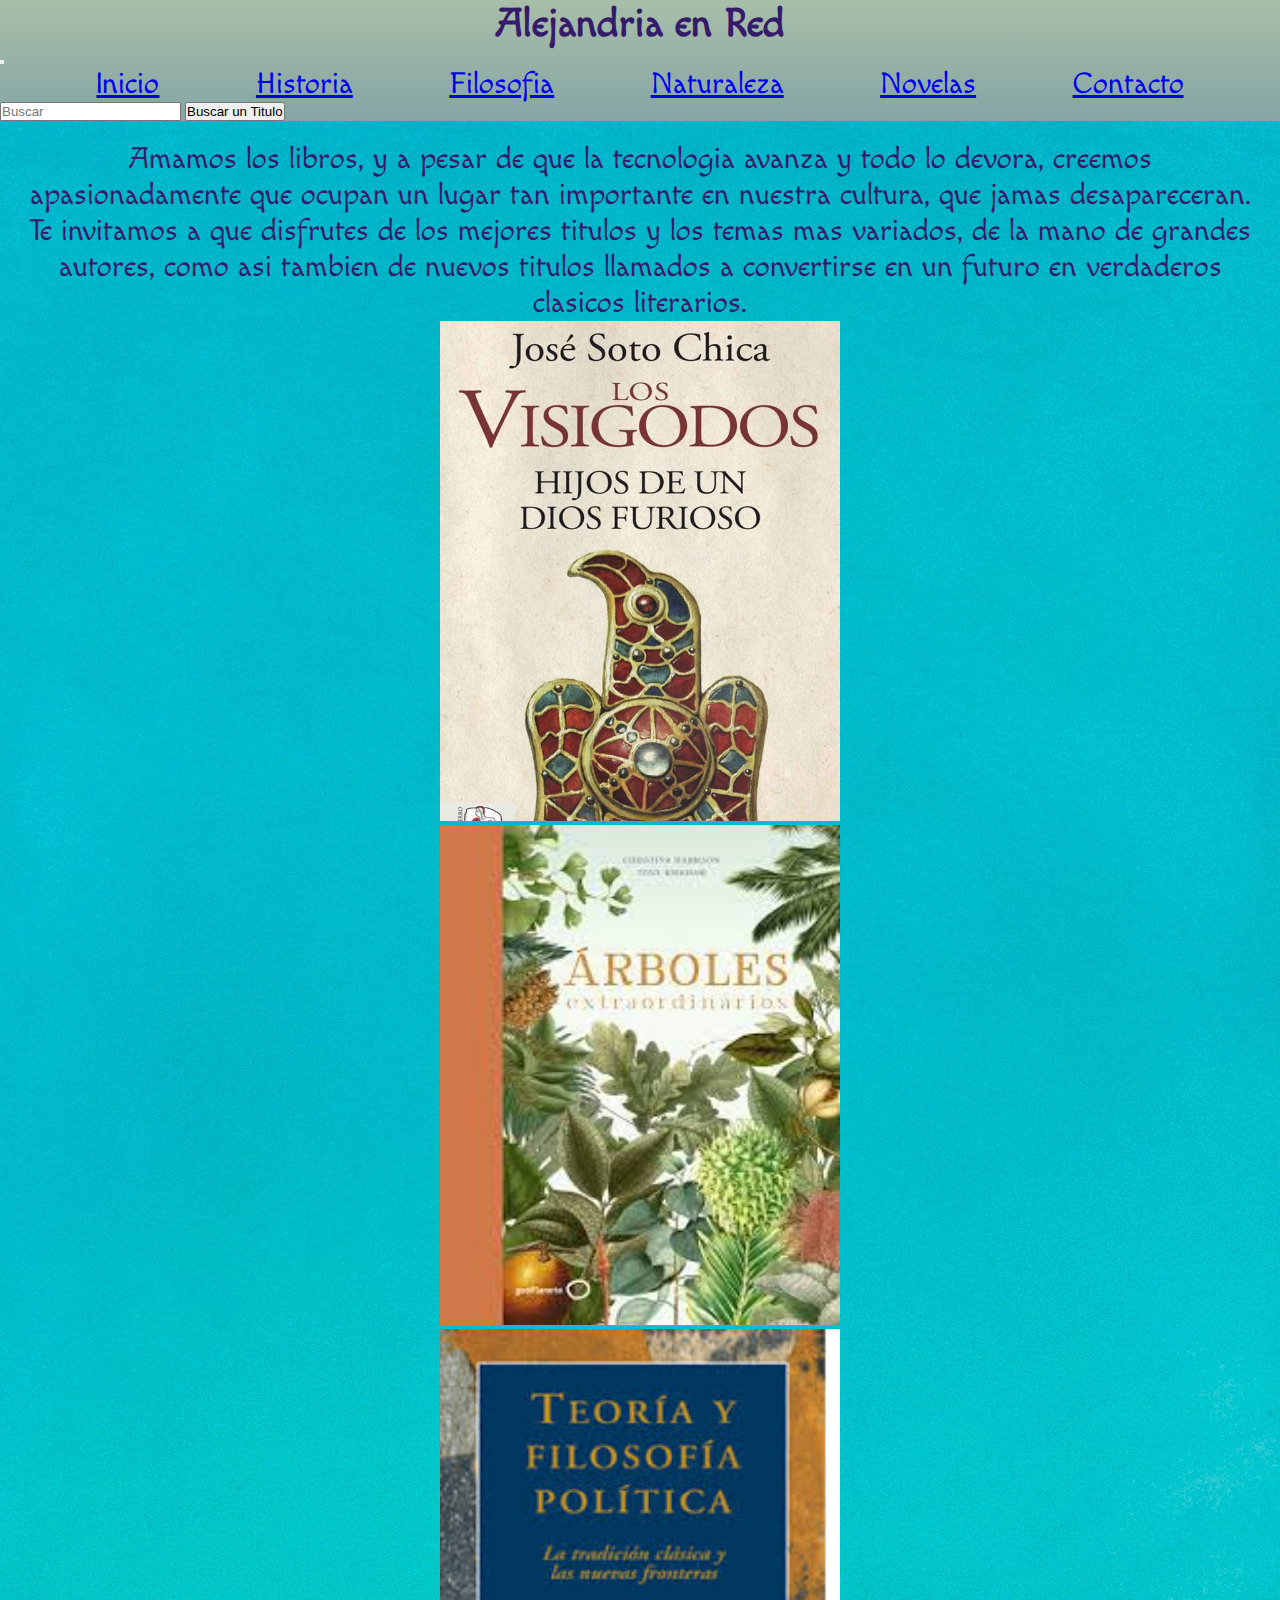
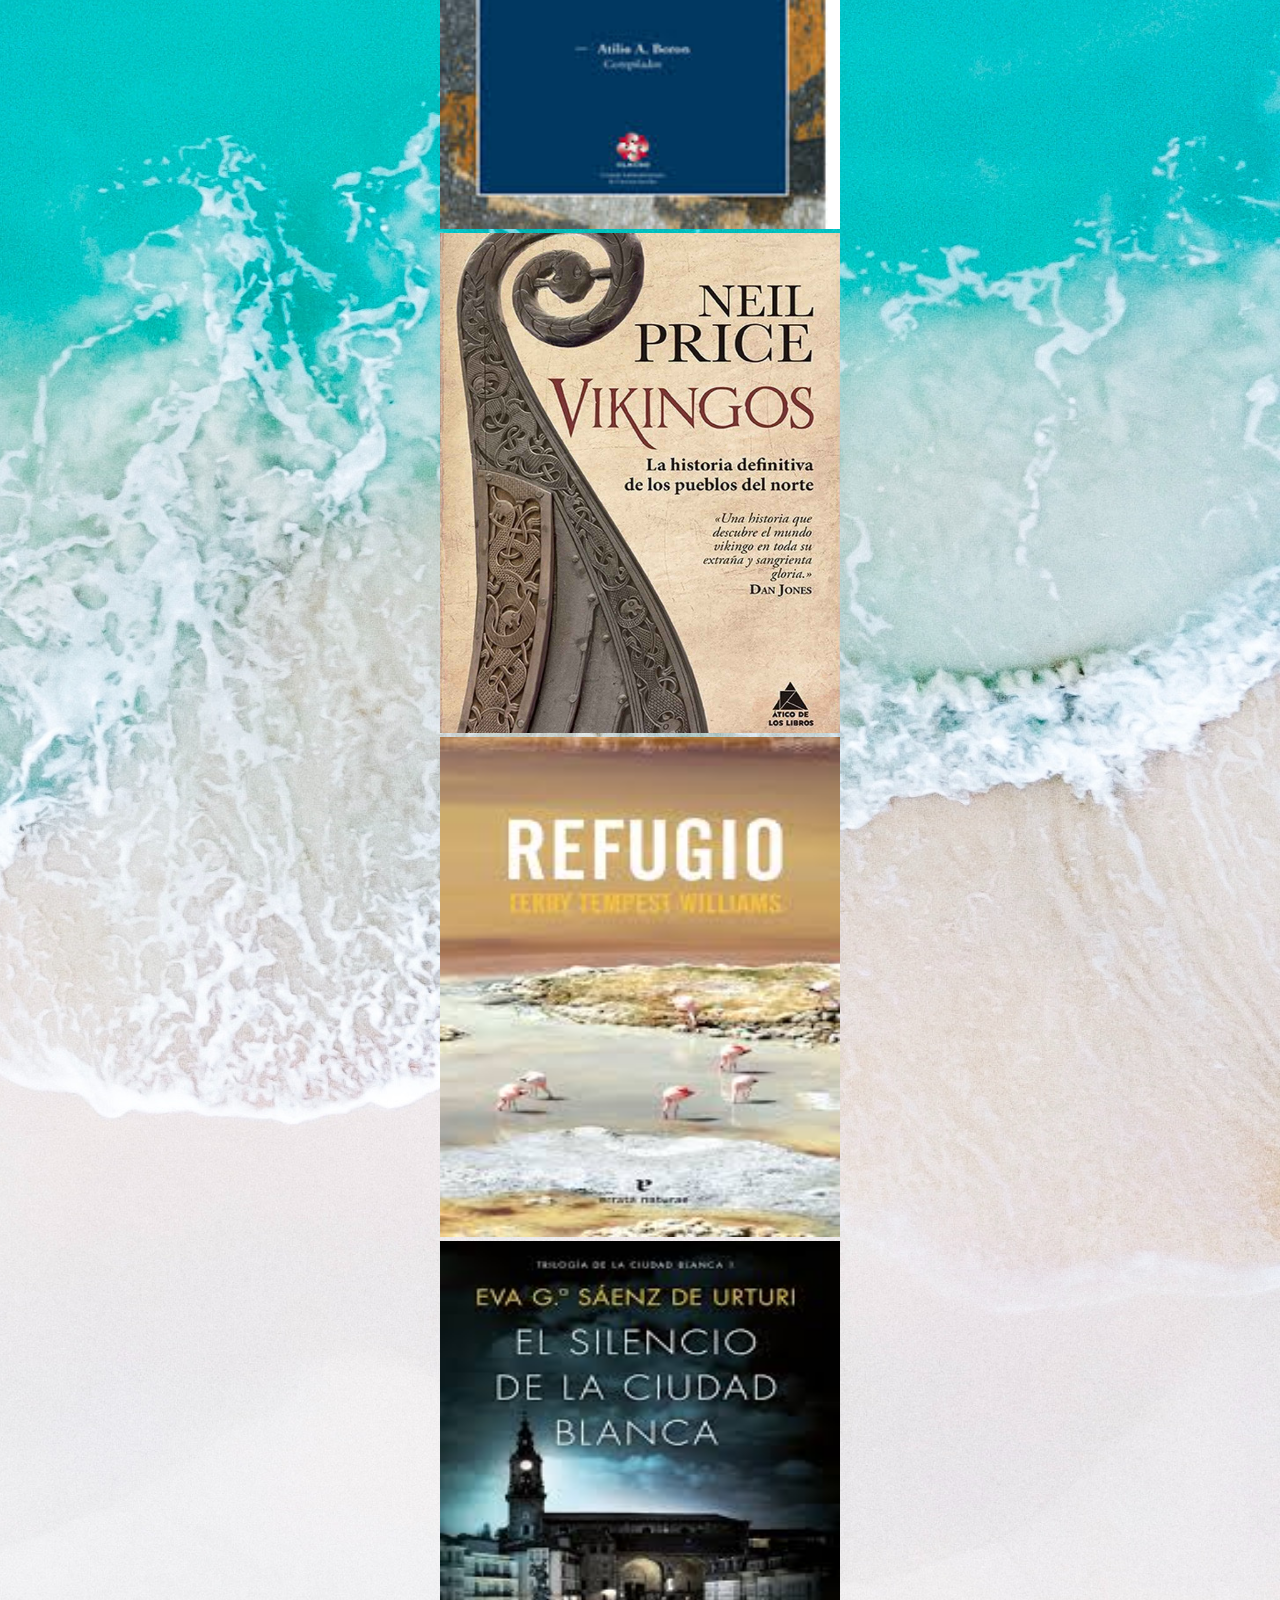
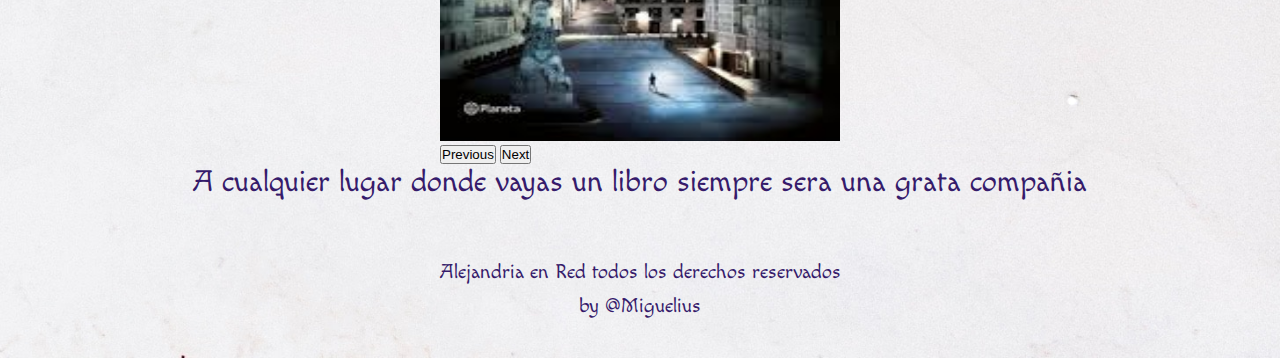
<file: index.html>
<!DOCTYPE html>
<html lang="en">
<head>
    <meta charset="UTF-8">
    <meta http-equiv="X-UA-Compatible" content="IE=edge">
    <meta name="viewport" content="width=device-width, initial-scale=1.0">

    <!--palabras claves-->
    <meta name="keyword" content="libros, literatura, literatura clasica, nuevos autores, libros de historia, libros de novelas, libro de filosofia, libros de nauraleza, ">

    <!--descripcion de la pagina-->

    <meta name="description" content=" Alejandria en Red es un sitio dedicado a la comercialización y distribución de obras literarias de diferentes autores y diferentes épocas de la historia. Podrá encontrar y comprar libros de autores clásicos, asi como tambien de nuevos escritores y recibir esta gran variedad de obras en la puerta de su casa">




    <!--link de animacion -->

    <link
    rel="stylesheet"
    href="https://cdnjs.cloudflare.com/ajax/libs/animate.css/4.1.1/animate.min.css"/>
    
    <!--link bootstrap-->

    <!-- CSS only -->
    <link href="https://cdn.jsdelivr.net/npm/bootstrap@5.2.0-beta1/dist/css/bootstrap.min.css" rel="stylesheet" integrity="sha384-0evHe/X+R7YkIZDRvuzKMRqM+OrBnVFBL6DOitfPri4tjfHxaWutUpFmBp4vmVor" crossorigin="anonymous">

    <!--link css-->

    <link rel="stylesheet" href="./css/estilo.css">

    <!--link tipografia -->
    <link rel="preconnect" href="https://fonts.googleapis.com">
    <link rel="preconnect" href="https://fonts.gstatic.com" crossorigin>
    <link href="https://fonts.googleapis.com/css2?family=Macondo&display=swap" rel="stylesheet">
    <title>Alejandria en Red</title>
</head>



<body>


<header>
    
    <h1 class="animate__animated animate__backInLeft">Alejandria en Red</h1>




<div class="animate__animated animate__backInLeft">
  
  <nav class="navbar navbar-expand-lg bg-transparent">
    <div class="container-fluid">
      
      <button class="navbar-toggler" type="button" data-bs-toggle="collapse" data-bs-target="#navbarSupportedContent" aria-controls="navbarSupportedContent" aria-expanded="false" aria-label="Toggle navigation">
        <span class="navbar-toggler-icon"></span>
      </button>
      <div class="collapse navbar-collapse" id="navbarSupportedContent">
        <ul class="navbar-nav me-auto mb-2 mb-lg-0">
          <li class="nav-item">
            <a class="nav-link active" aria-current="page" href="index.html">Inicio</a>
          </li>
          <li class="nav-item">
            <a class="nav-link" href="page/historia.html">Historia</a>
          </li>
          <li class="nav-item">
            <a class="nav-link" href="page/filosofia.html">Filosofia</a>
          </li>
          <li class="nav-item">
            <a class="nav-link" href="page/naturaleza.html">Naturaleza</a>
          </li>
          <li class="nav-item">
            <a class="nav-link" href="page/novelas.html">Novelas</a>
          </li>
          <li class="nav-item">
            <a class="nav-link" href="page/contacto.html">Contacto</a>
          </li>
         
          
        </ul>
        <form class="d-flex" role="search">
          <input class="form-control me-2" type="search" placeholder="Buscar" aria-label="Search">
          <button class="btn btn-outline-success" type="submit">Buscar un Titulo</button>
        </form>
      </div>
    </div>
  </nav>
  
</div>
</header>




<main class="mainNosotros">
    <p class="mainP">
    
        Amamos los libros, y a pesar de que la tecnologia avanza y todo lo devora, creemos apasionadamente que ocupan un lugar tan importante en nuestra cultura, que jamas desapareceran. Te invitamos a que disfrutes de los mejores titulos y los temas mas variados, de la mano de grandes autores, como asi tambien de nuevos titulos llamados a convertirse en un futuro en verdaderos clasicos literarios.
    </p>

    
   
    <div class="imgCent">

      
        <div id="carouselExampleControls" class="carousel slide" data-bs-ride="carousel">
          <div class="carousel-inner">
            <div class="carousel-item active">
              <img src="img/libroh3.jpg" width="400" height="500" alt="...">
            </div>
            <div class="carousel-item">
              <img src="img/nat4.jpg" width="400" height="500" alt="...">
            </div>
            <div class="carousel-item">
              <img src="img/filo8.jpg" width="400" height="500" alt="...">
            </div>
            <div class="carousel-item">
              <img src="img/libroh7.jpg" width="400" height="500" alt="...">
            </div>
            <div class="carousel-item">
              <img src="img/nat9.jpg" width="400" height="500" alt="...">
            </div>
            <div class="carousel-item">
              <img src="img/nove3.jpg" width="400" height="500" alt="...">
            </div>
          </div>
          <button class="carousel-control-prev" type="button" data-bs-target="#carouselExampleControls" data-bs-slide="prev">
            <span class="carousel-control-prev-icon" aria-hidden="true"></span>
            <span class="visually-hidden">Previous</span>
          </button>
          <button class="carousel-control-next" type="button" data-bs-target="#carouselExampleControls" data-bs-slide="next">
            <span class="carousel-control-next-icon" aria-hidden="true"></span>
            <span class="visually-hidden">Next</span>
          </button>
        </div>  





    </div>

    <div class="parrafo">

    <p>A cualquier lugar donde vayas un libro siempre sera una grata compañia</p>
        
    </div>
</main>

<footer class="footerNosotros">
    <p>Alejandria en Red todos los derechos reservados</p>
    <p>by @Miguelius</p>
</footer>

<!--java bootstrap-->

<!-- JavaScript Bundle with Popper -->
<script src="https://cdn.jsdelivr.net/npm/bootstrap@5.2.0-beta1/dist/js/bootstrap.bundle.min.js" integrity="sha384-pprn3073KE6tl6bjs2QrFaJGz5/SUsLqktiwsUTF55Jfv3qYSDhgCecCxMW52nD2" crossorigin="anonymous"></script>

    
</body>
</html>
</file>
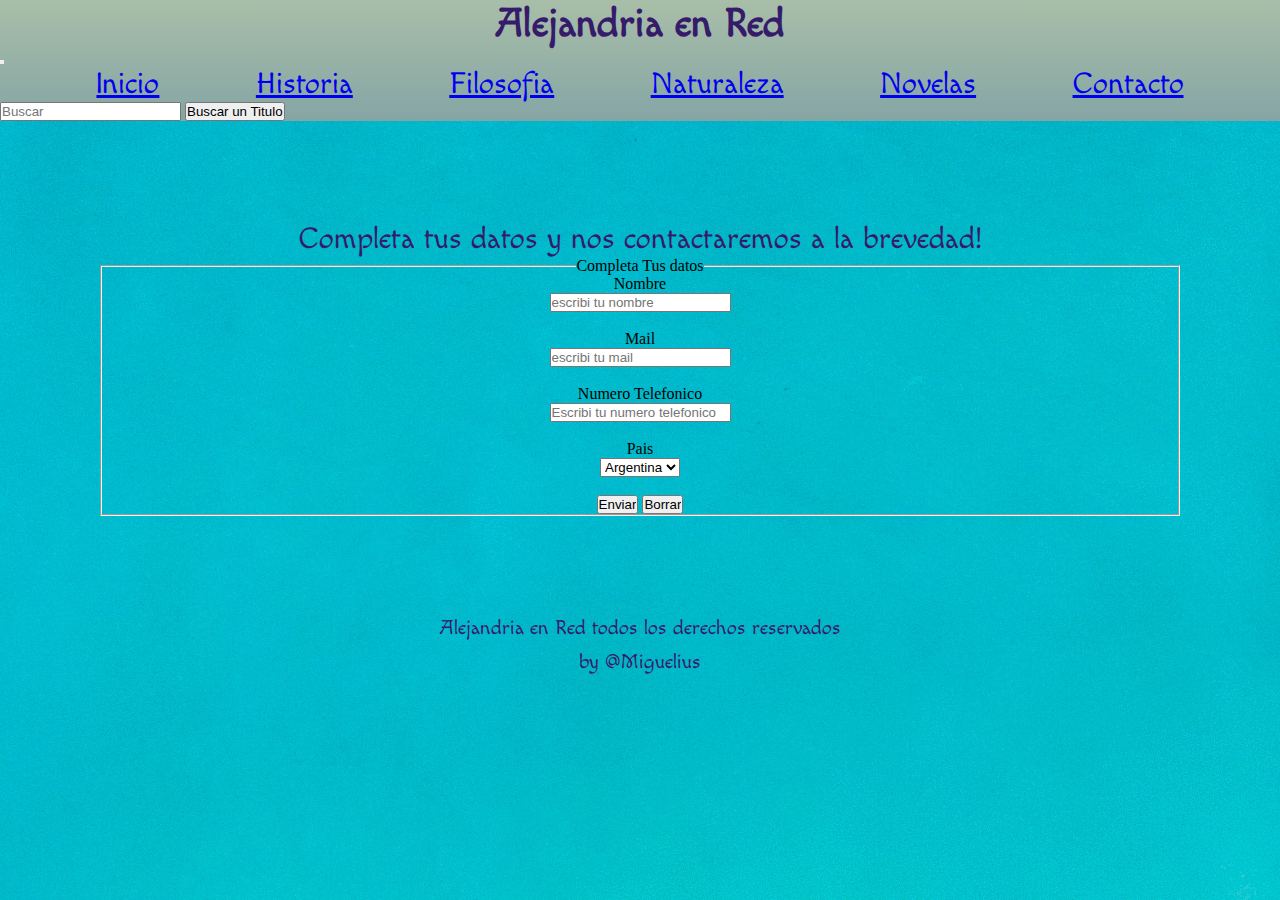
<file: page/contacto.html>
<!DOCTYPE html>
<html lang="en">
<head>
    <meta charset="UTF-8">
    <meta http-equiv="X-UA-Compatible" content="IE=edge">
    <meta name="viewport" content="width=device-width, initial-scale=1.0">

    <!--palabras claves-->
    <meta name="keyword" content="libros, literatura, literatura clasica, nuevos autores, libros de historia, libros de novelas, libro de filosofia, libros de nauraleza, contacto, consulta de titulos, consultar sobre libros puntuales, consulta sobre formas de pago, consulta sobre entregas en el exterior">



    <!--descripcion de la pagina-->

    <meta name="description" content=" Alejandria en Red es un sitio dedicado a la comercialización y distribución de obras literarias de diferentes autores y diferentes épocas de la historia. Podrá encontrar y comprar libros de autores clásicos, asi como tambien de nuevos escritores y recibir esta gran variedad de obras en la puerta de su casa. En la seccion usted podra cargar sus datos y asi nosotros lo contactaremos y asi resolver todas sus dudas y consultas">


    
     <!--mi css-->
    
    
     <link rel="stylesheet" href="../css/estilo.css">
    
    
     <!--link de tipografia-->
     <link rel="preconnect" href="https://fonts.googleapis.com">
     <link rel="preconnect" href="https://fonts.gstatic.com" crossorigin>
     <link href="https://fonts.googleapis.com/css2?family=Macondo&display=swap" rel="stylesheet">
 
     <!--link bootstrap-->
 
     <!-- CSS only -->
     <link href="https://cdn.jsdelivr.net/npm/bootstrap@5.2.0-beta1/dist/css/bootstrap.min.css" rel="stylesheet" integrity="sha384-0evHe/X+R7YkIZDRvuzKMRqM+OrBnVFBL6DOitfPri4tjfHxaWutUpFmBp4vmVor" crossorigin="anonymous">
 
 
     
 
     <!--link de animacion-->
     <link
     rel="stylesheet"
     href="https://cdnjs.cloudflare.com/ajax/libs/animate.css/4.1.1/animate.min.css"
     />
 
    
    
    
    <title>Contacto</title>
</head>
<body>

    <header>
    
        <h1 class="animate__animated animate__backInLeft">Alejandria en Red</h1>
    
       
        <div class="animate__animated animate__backInLeft">
          <nav class="navbar navbar-expand-lg bg-transparent">
              <div class="container-fluid">
                
                <button class="navbar-toggler" type="button" data-bs-toggle="collapse" data-bs-target="#navbarSupportedContent" aria-controls="navbarSupportedContent" aria-expanded="false" aria-label="Toggle navigation">
                  <span class="navbar-toggler-icon"></span>
                </button>
                <div class="collapse navbar-collapse" id="navbarSupportedContent">
                  <ul class="navbar-nav me-auto mb-2 mb-lg-0">
                    <li class="nav-item">
                      <a class="nav-link active" aria-current="page" href="../index.html">Inicio</a>
                    </li>
                    <li class="nav-item">
                      <a class="nav-link" href="historia.html">Historia</a>
                    </li>
                    <li class="nav-item">
                      <a class="nav-link" href="filosofia.html">Filosofia</a>
                    </li>
                    <li class="nav-item">
                      <a class="nav-link" href="naturaleza.html">Naturaleza</a>
                    </li>
                    <li class="nav-item">
                      <a class="nav-link" href="novelas.html">Novelas</a>
                    </li>
                    <li class="nav-item">
                      <a class="nav-link" href="contacto.html">Contacto</a>
                    </li>
                   
                    
                  </ul>
                  <form class="d-flex" role="search">
                    <input class="form-control me-2" type="search" placeholder="Buscar" aria-label="Search">
                    <button class="btn btn-outline-success" type="submit">Buscar un Titulo</button>
                  </form>
                </div>
              </div>
            </nav>
            
       </div>
          </header>
          <main class="positionForm">
            <p>
            
                Completa tus datos y nos contactaremos a la brevedad!
            
          </p>
            <div>
                <form>
                    <fieldset>
                        <legend>
                            Completa Tus datos
                        </legend>
                        
                        <div>
                            <label for="Nombre">
                                Nombre
                            </label>
                            <br>
                           <input type="text" name="Nombre" placeholder="escribi tu nombre">
                        </div>
                        <br>
                        <div>
                            <label for="mail">
                                Mail
                            </label>
                            <br>
                            <input type="email" name="mail" placeholder="escribi tu mail">
                        </div>
                        <br>
                        <div>
                            <label for="numero">
                                Numero Telefonico
                            </label>
                            <br>
                            <input type="numbers" name="numero" placeholder="Escribi tu numero telefonico">
                        </div>
                        <br>
                        <div>
                            <label for="Pais">
                                Pais
                            </label>
                            <br>
                            <select name="Pais" id="">
                                <option value="Argentina">Argentina</option>
                                <option value="Paraguay">Paraguay</option>
                                <option value="Bolivia">Bolivia</option>
                                <option value="Chile">Chile</option>
                                <option value="Uruguay">Uruguay</option>
                                <option value="Peru">Peru</option>
                            </select>
                        </div>
                        <br>
                        <div>
                            <input type="submit" value="Enviar">
                            <input type="reset" value="Borrar">
                        </div>
                    </fieldset>
                </form>
            </div>
        </main>
    







          <footer class="footerNosotros">
            <p>Alejandria en Red todos los derechos reservados</p>
            <p>by @Miguelius</p>
        </footer>   

    <!--java bootstrap-->

<!-- JavaScript Bundle with Popper -->
<script src="https://cdn.jsdelivr.net/npm/bootstrap@5.2.0-beta1/dist/js/bootstrap.bundle.min.js" integrity="sha384-pprn3073KE6tl6bjs2QrFaJGz5/SUsLqktiwsUTF55Jfv3qYSDhgCecCxMW52nD2" crossorigin="anonymous"></script>

</body>
</html>
</file>
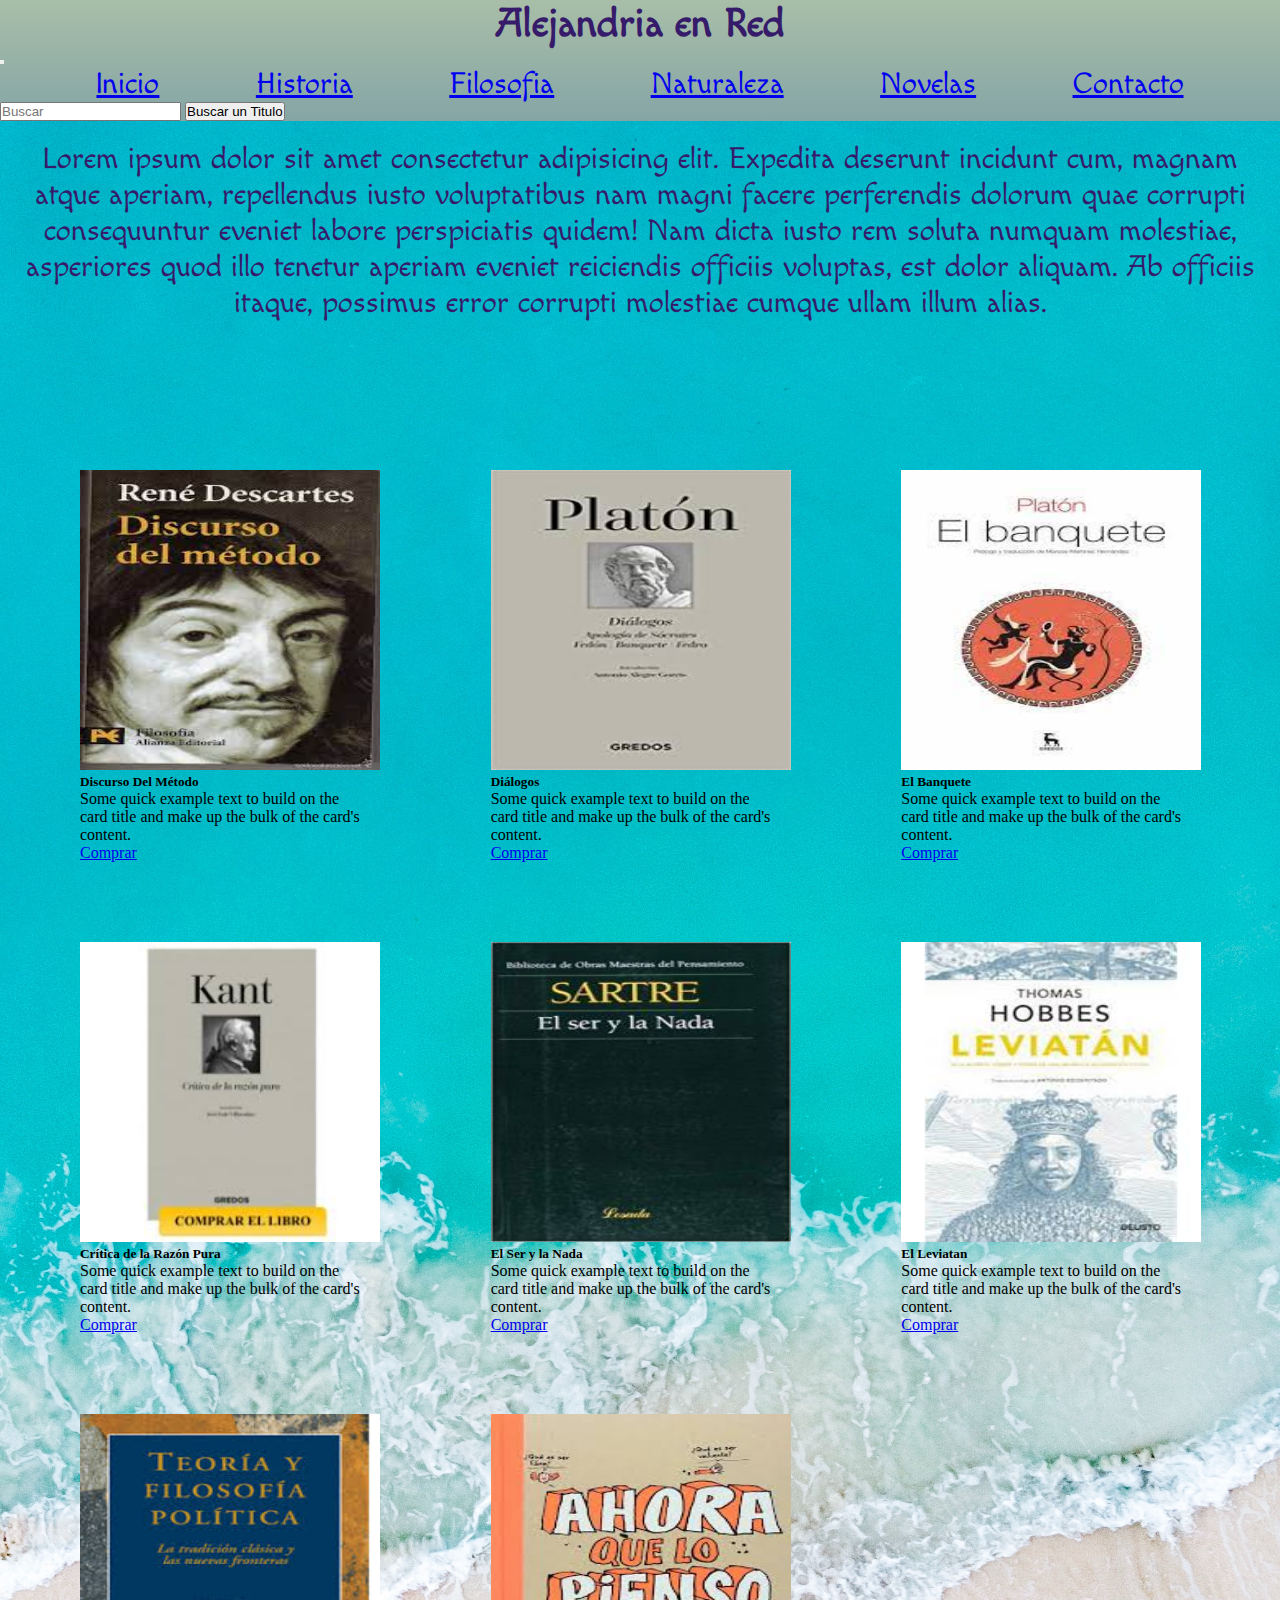
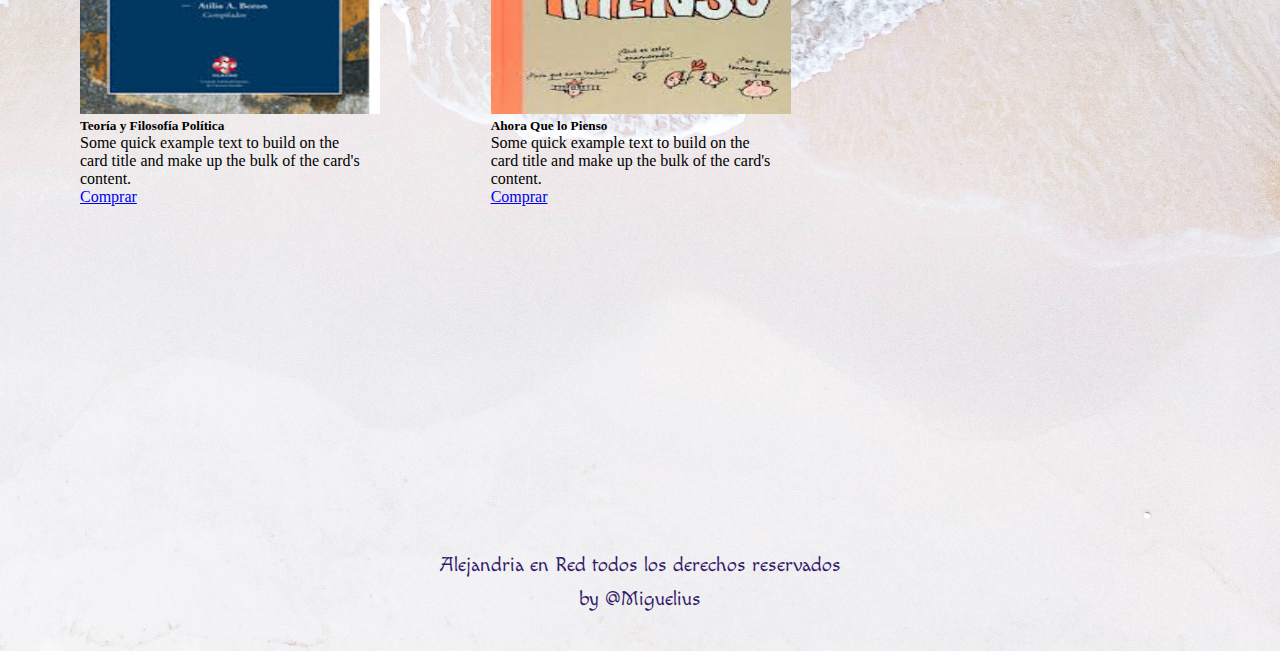
<file: page/filosofia.html>
<!DOCTYPE html>
<html lang="en">
<head>
    <meta charset="UTF-8">
    <meta http-equiv="X-UA-Compatible" content="IE=edge">
    <meta name="viewport" content="width=device-width, initial-scale=1.0">



    <!--palabras claves-->
    <meta name="keyword" content="libros, Platon, Socrates, Kant, Nietzche, Foucault, literatura, literatura clasica, nuevos autores, libros de historia, libros de novelas, libro de filosofia, libros de nauraleza, ">

    <!--descripcion de la pagina-->

    <meta name="description" content=" Alejandria en Red es un sitio dedicado a la comercialización y distribución de obras literarias de diferentes autores y diferentes épocas de la historia. Podrá encontrar y comprar libros de autores clásicos, asi como tambien de nuevos escritores y recibir esta gran variedad de obras en la puerta de su casa. En esta seccion, encontraras a los autores y pensadores mas importantes de la historia de la filosofia">

    
    <!--mi css-->
    
    
    <link rel="stylesheet" href="../css/estilo.css">
    
    
    <!--link de tipografia-->
    <link rel="preconnect" href="https://fonts.googleapis.com">
    <link rel="preconnect" href="https://fonts.gstatic.com" crossorigin>
    <link href="https://fonts.googleapis.com/css2?family=Macondo&display=swap" rel="stylesheet">

    <!--link bootstrap-->

    <!-- CSS only -->
    <link href="https://cdn.jsdelivr.net/npm/bootstrap@5.2.0-beta1/dist/css/bootstrap.min.css" rel="stylesheet" integrity="sha384-0evHe/X+R7YkIZDRvuzKMRqM+OrBnVFBL6DOitfPri4tjfHxaWutUpFmBp4vmVor" crossorigin="anonymous">


    
    <!--link de animacion-->
    <link
    rel="stylesheet"
    href="https://cdnjs.cloudflare.com/ajax/libs/animate.css/4.1.1/animate.min.css"
    />
    
    
    
    
    <title>Filosofia</title>
</head>



<body>
  


<header>
    
    <h1 class="animate__animated animate__backInLeft">Alejandria en Red</h1>


      <div class="animate__animated animate__backInLeft"> 
  
        <nav class="navbar navbar-expand-lg bg-transparent">
           <div class="container-fluid">
            
              <button class="navbar-toggler" type="button" data-bs-toggle="collapse" data-bs-target="#navbarSupportedContent" aria-controls="navbarSupportedContent" aria-expanded="false" aria-label="Toggle navigation">
              <span class="navbar-toggler-icon"></span>
              </button>
             <div class="collapse navbar-collapse" id="navbarSupportedContent">
              <ul class="navbar-nav me-auto mb-2 mb-lg-0">
                <li class="nav-item">
                  <a class="nav-link active" aria-current="page" href="../index.html">Inicio</a>
                </li>
                <li class="nav-item">
                  <a class="nav-link" href="historia.html">Historia</a>
                </li>
                <li class="nav-item">
                  <a class="nav-link" href="filosofia.html">Filosofia</a>
                </li>
                <li class="nav-item">
                  <a class="nav-link" href="naturaleza.html">Naturaleza</a>
                </li>
                <li class="nav-item">
                  <a class="nav-link" href="novelas.html">Novelas</a>
                </li>
                <li class="nav-item">
                  <a class="nav-link" href="contacto.html">Contacto</a>
                </li>
               
                
              </ul>
              <form class="d-flex" role="search">
                <input class="form-control me-2" type="search" placeholder="Buscar" aria-label="Search">
                <button class="btn btn-outline-success" type="submit">Buscar un Titulo</button>
              </form>
              </div>
            </div>
        </nav>
      </div>
    </div>
      </header>
      <article class="article">
      
  
            
        <p class="article">
          Lorem ipsum dolor sit amet consectetur adipisicing elit. Expedita deserunt incidunt cum, magnam atque aperiam, repellendus iusto voluptatibus nam magni facere perferendis dolorum quae corrupti consequuntur eveniet labore perspiciatis quidem!
          Nam dicta iusto rem soluta numquam molestiae, asperiores quod illo tenetur aperiam eveniet reiciendis officiis voluptas, est dolor aliquam. Ab officiis itaque, possimus error corrupti molestiae cumque ullam illum alias.
        </p>
      
      
      </article>
      
      
      <main class="mainFilo">

  
        
        
        
           
          
            
            
              
                <div class="cardUno">
                  
                
                    
                      
                      <div class="card" style="width: 18rem;">
                        <img src="../img/filo1.jpg" width="300" height="300" class="card-img-top" alt="...">
                        <div class="card-body">
                          <h5 class="card-title">Discurso Del Método</h5>
                          <p class="card-text">Some quick example text to build on the card title and make up the bulk of the card's content.</p>
                          <a href="#" class="btn btn-primary">Comprar</a>
                        </div>
                      </div>
                      
                    
                    
                
                </div>
              
              
          
          

          
            
            
              <div class="cardDos">
                
            
                  <div class="card" style="width: 18rem;">
                    <img src="../img/filo2.jpg" width="300" height="300" class="card-img-top" alt="...">
                    <div class="card-body">
                      <h5 class="card-title">Diálogos</h5>
                      <p class="card-text">Some quick example text to build on the card title and make up the bulk of the card's content.</p>
                      <a href="#" class="btn btn-primary">Comprar</a>
                    </div>
                  </div>
                
                
              </div>
            
          

          
            
            <div class="cardTres">
            
              
                
                  <div class="card" style="width: 18rem;">
                    <img src="../img/filo3.jpg" width="300" height="300" class="card-img-top" alt="...">
                    <div class="card-body">
                      <h5 class="card-title">El Banquete</h5>
                      <p class="card-text">Some quick example text to build on the card title and make up the bulk of the card's content.</p>
                      <a href="#" class="btn btn-primary">Comprar</a>
                    </div>
                  </div>
                
              
            </div>
            
          
          
          
            
            <div class="cardCuatro">
            
            
              
                
                  <div class="card" style="width: 18rem;">
                    <img src="../img/filo4.jpg" width="300" height="300" class="card-img-top" alt="...">
                    <div class="card-body">
                      <h5 class="card-title">Crítica de la Razón Pura</h5>
                      <p class="card-text">Some quick example text to build on the card title and make up the bulk of the card's content.</p>
                      <a href="#" class="btn btn-primary">Comprar</a>
                    </div>
                  </div>
                
              
            </div>
            
          

          
          
  
  
            
            <div class="cardCinco">
            
            
              
                
                  <div class="card" style="width: 18rem;">
                    <img src="../img/filo5.jpg" width="300" height="300" class="card-img-top" alt="...">
                    <div class="card-body">
                      <h5 class="card-title">El Ser y la Nada</h5>
                      <p class="card-text">Some quick example text to build on the card title and make up the bulk of the card's content.</p>
                      <a href="#" class="btn btn-primary">Comprar</a>
                    </div>
                  </div>
              
              
            </div>
            
            
          


          
          
            
            <div class="cardSeis">
              
                
                  <div class="card" style="width: 18rem;">
                    <img src="../img/filo7.jpg" width="300" height="300" class="card-img-top" alt="...">
                    <div class="card-body">
                      <h5 class="card-title">El Leviatan</h5>
                      <p class="card-text">Some quick example text to build on the card title and make up the bulk of the card's content.</p>
                      <a href="#" class="btn btn-primary">Comprar</a>
                    </div>
                  </div>
                
              
            </div>
            
            
          


          
            
            
            <div class="cardSiete">
              
                
                  <div class="card" style="width: 18rem;">
                    <img src="../img/filo8.jpg" width="300" height="300" class="card-img-top" alt="...">
                    <div class="card-body">
                      <h5 class="card-title">Teoría y Filosofía Política</h5>
                      <p class="card-text">Some quick example text to build on the card title and make up the bulk of the card's content.</p>
                      <a href="#" class="btn btn-primary">Comprar</a>
                    </div>
                  </div>
                
             
            </div>
            
          
          
          
          
            
            
            <div class="cardOcho">
              
                
                  <div class="card" style="width: 18rem;">
                    <img src="../img/filo9.jpg" width="300" height="300" class="card-img-top" alt="...">
                    <div class="card-body">
                      <h5 class="card-title">Ahora Que lo Pienso</h5>
                      <p class="card-text">Some quick example text to build on the card title and make up the bulk of the card's content.</p>
                      <a href="#" class="btn btn-primary">Comprar</a>
                    </div>
                  </div>
                
            </div>  
            
            
          
          
        </div>
          
        


      </main>



    <footer class="footerNosotros">
        <p>Alejandria en Red todos los derechos reservados</p>
        <p>by @Miguelius</p>
    </footer>
    <!--java bootstrap-->

<!-- JavaScript Bundle with Popper -->
<script src="https://cdn.jsdelivr.net/npm/bootstrap@5.2.0-beta1/dist/js/bootstrap.bundle.min.js" integrity="sha384-pprn3073KE6tl6bjs2QrFaJGz5/SUsLqktiwsUTF55Jfv3qYSDhgCecCxMW52nD2" crossorigin="anonymous"></script>



</body>




</html>
</file>
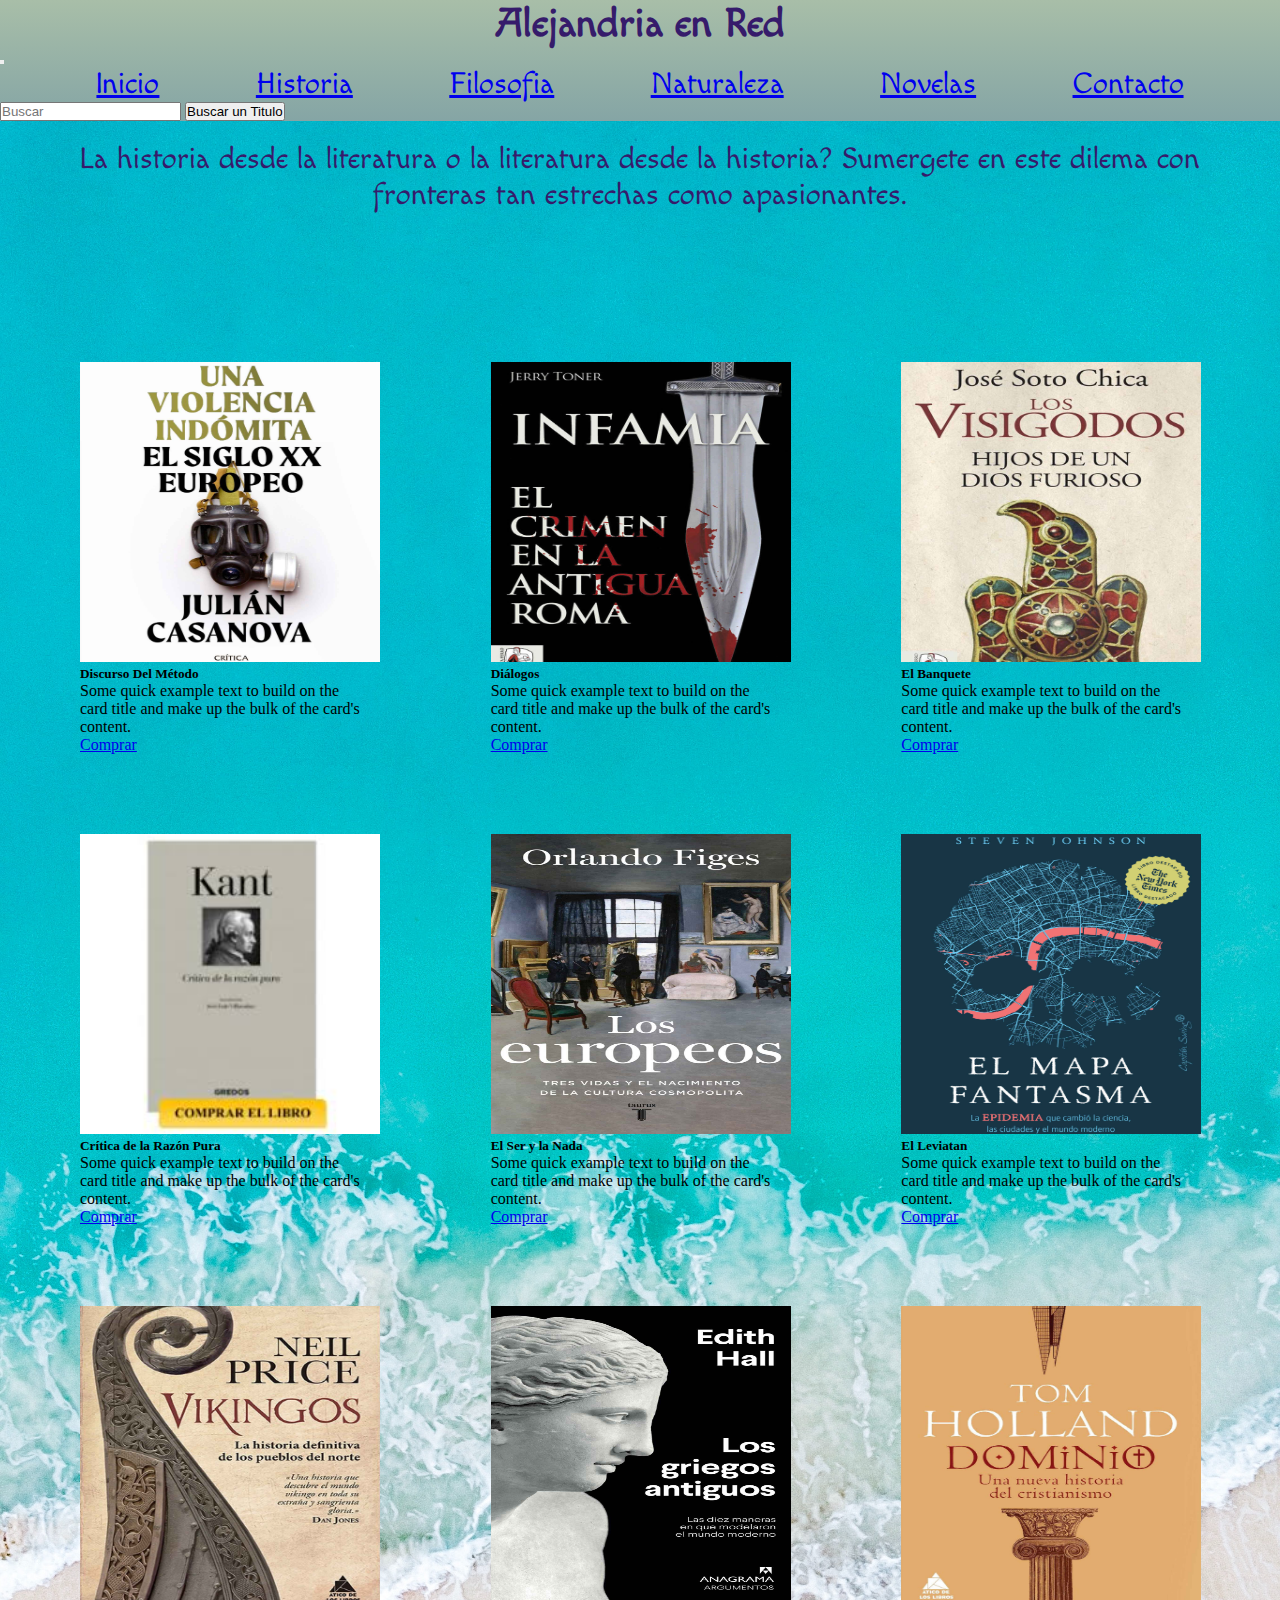
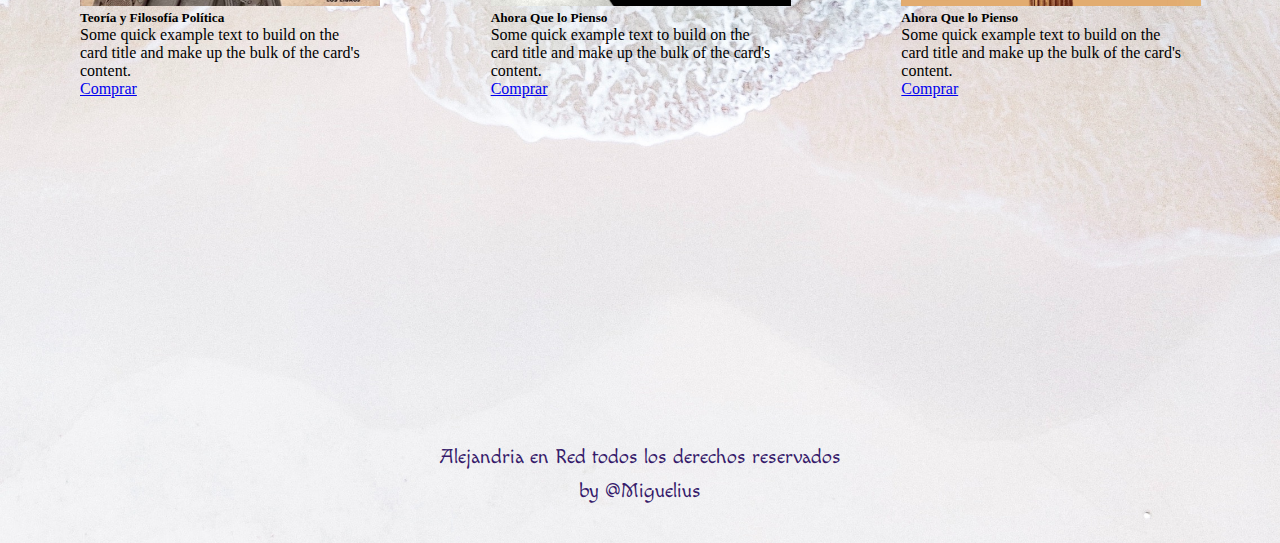
<file: page/historia.html>
<!DOCTYPE html>
<html lang="en">
<head>
    <meta charset="UTF-8">
    <meta http-equiv="X-UA-Compatible" content="IE=edge">
    <meta name="viewport" content="width=device-width, initial-scale=1.0">

    <!--palabras claves-->
    <meta name="keyword" content="libros, literatura, literatura clasica, nuevos autores, libros de historia, libros de novelas, libro de filosofia, libros de nauraleza, Napoleon, San Martin, Reyes, Imperios, Roma, historia de China, Historia de Constantinopla, Historia de America, Historia de Europa, Grandes conquistadores, Pueblos Originarios, Historia de la Humanidad, Herodoto">

    <!--descripcion de la pagina-->

    <meta name="description" content=" Alejandria en Red es un sitio dedicado a la comercialización y distribución de obras literarias de diferentes autores y diferentes épocas de la historia. Podrá encontrar y comprar libros de autores clásicos, asi como tambien de nuevos escritores y recibir esta gran variedad de obras en la puerta de su casa. En esta seccion, podra encontrar una gran variedad de libros que narran la historia de nuestra especie, y como los grandes forjadores de la humanidad condicionaron con sus acciones no solo el pasado si no tambien el presente y el futuro">

    
    <!--mi css-->
    
    
    <link rel="stylesheet" href="../css/estilo.css">
    
    
    <!--link de tipografia-->
    <link rel="preconnect" href="https://fonts.googleapis.com">
    <link rel="preconnect" href="https://fonts.gstatic.com" crossorigin>
    <link href="https://fonts.googleapis.com/css2?family=Macondo&display=swap" rel="stylesheet">

    <!--link bootstrap-->

    <!-- CSS only -->
    <link href="https://cdn.jsdelivr.net/npm/bootstrap@5.2.0-beta1/dist/css/bootstrap.min.css" rel="stylesheet" integrity="sha384-0evHe/X+R7YkIZDRvuzKMRqM+OrBnVFBL6DOitfPri4tjfHxaWutUpFmBp4vmVor" crossorigin="anonymous">


    

    <!--link de animacion-->
    <link
    rel="stylesheet"
    href="https://cdnjs.cloudflare.com/ajax/libs/animate.css/4.1.1/animate.min.css"
    />
    
    
    <title>Historia</title>
</head>
<body>
    
    <header>
    
    <h1 class="animate__animated animate__backInLeft">Alejandria en Red</h1>

 <div class="animate__animated animate__backInLeft">
      <nav class="navbar navbar-expand-lg bg-transparent">
          <div class="container-fluid">
            
            <button class="navbar-toggler" type="button" data-bs-toggle="collapse" data-bs-target="#navbarSupportedContent" aria-controls="navbarSupportedContent" aria-expanded="false" aria-label="Toggle navigation">
              <span class="navbar-toggler-icon"></span>
            </button>
            <div class="collapse navbar-collapse" id="navbarSupportedContent">
              <ul class="navbar-nav me-auto mb-2 mb-lg-0">
                <li class="nav-item">
                  <a class="nav-link active" aria-current="page" href="../index.html">Inicio</a>
                </li>
                <li class="nav-item">
                  <a class="nav-link" href="historia.html">Historia</a>
                </li>
                <li class="nav-item">
                  <a class="nav-link" href="filosofia.html">Filosofia</a>
                </li>
                <li class="nav-item">
                  <a class="nav-link" href="naturaleza.html">Naturaleza</a>
                </li>
                <li class="nav-item">
                  <a class="nav-link" href="novelas.html">Novelas</a>
                </li>
                <li class="nav-item">
                  <a class="nav-link" href="contacto.html">Contacto</a>
                </li>
               
                
              </ul>
              <form class="d-flex" role="search">
                <input class="form-control me-2" type="search" placeholder="Buscar" aria-label="Search">
                <button class="btn btn-outline-success" type="submit">Buscar un Titulo</button>
              </form>
            </div>
          </div>
        </nav>
        
 </div>
      </header>
      
      




<article class="article">
      
  
            
  <p class="article">
    La historia desde la literatura o la literatura desde la historia?
        Sumergete en este dilema con fronteras tan estrechas como apasionantes.
  </p>


</article>


<main class="mainFilo">


  
  
  
     
    
      
      
        
          <div class="cardUno">
            
          
              
                
                <div class="card" style="width: 18rem;">
                  <img src="../img/libroh1.jpg" width="300" height="300" class="card-img-top" alt="...">
                  <div class="card-body">
                    <h5 class="card-title">Discurso Del Método</h5>
                    <p class="card-text">Some quick example text to build on the card title and make up the bulk of the card's content.</p>
                    <a href="#" class="btn btn-primary">Comprar</a>
                  </div>
                </div>
                
              
              
          
          </div>
        
        
    
    

    
      
      
        <div class="cardDos">
          
      
            <div class="card" style="width: 18rem;">
              <img src="../img/libroh2.jpg" width="300" height="300" class="card-img-top" alt="...">
              <div class="card-body">
                <h5 class="card-title">Diálogos</h5>
                <p class="card-text">Some quick example text to build on the card title and make up the bulk of the card's content.</p>
                <a href="#" class="btn btn-primary">Comprar</a>
              </div>
            </div>
          
          
        </div>
      
    

    
      
      <div class="cardTres">
      
        
          
            <div class="card" style="width: 18rem;">
              <img src="../img/libroh3.jpg" width="300" height="300" class="card-img-top" alt="...">
              <div class="card-body">
                <h5 class="card-title">El Banquete</h5>
                <p class="card-text">Some quick example text to build on the card title and make up the bulk of the card's content.</p>
                <a href="#" class="btn btn-primary">Comprar</a>
              </div>
            </div>
          
        
      </div>
      
    
    
    
      
      <div class="cardCuatro">
      
      
        
          
            <div class="card" style="width: 18rem;">
              <img src="../img/filo4.jpg" width="300" height="300" class="card-img-top" alt="...">
              <div class="card-body">
                <h5 class="card-title">Crítica de la Razón Pura</h5>
                <p class="card-text">Some quick example text to build on the card title and make up the bulk of the card's content.</p>
                <a href="#" class="btn btn-primary">Comprar</a>
              </div>
            </div>
          
        
      </div>
      
    

    
    


      
      <div class="cardCinco">
      
      
        
          
            <div class="card" style="width: 18rem;">
              <img src="../img/libroh5.jpg" width="300" height="300" class="card-img-top" alt="...">
              <div class="card-body">
                <h5 class="card-title">El Ser y la Nada</h5>
                <p class="card-text">Some quick example text to build on the card title and make up the bulk of the card's content.</p>
                <a href="#" class="btn btn-primary">Comprar</a>
              </div>
            </div>
        
        
      </div>
      
      
    


    
    
      
      <div class="cardSeis">
        
          
            <div class="card" style="width: 18rem;">
              <img src="../img/libroh6.jpg" width="300" height="300" class="card-img-top" alt="...">
              <div class="card-body">
                <h5 class="card-title">El Leviatan</h5>
                <p class="card-text">Some quick example text to build on the card title and make up the bulk of the card's content.</p>
                <a href="#" class="btn btn-primary">Comprar</a>
              </div>
            </div>
          
        
      </div>
      
      
    


    
      
      
      <div class="cardSiete">
        
          
            <div class="card" style="width: 18rem;">
              <img src="../img/libroh7.jpg" width="300" height="300" class="card-img-top" alt="...">
              <div class="card-body">
                <h5 class="card-title">Teoría y Filosofía Política</h5>
                <p class="card-text">Some quick example text to build on the card title and make up the bulk of the card's content.</p>
                <a href="#" class="btn btn-primary">Comprar</a>
              </div>
            </div>
          
       
      </div>
      
    
    
    
    
      
      
      <div class="cardOcho">
        
          
            <div class="card" style="width: 18rem;">
              <img src="../img/libroh8.jpg" width="300" height="300" class="card-img-top" alt="...">
              <div class="card-body">
                <h5 class="card-title">Ahora Que lo Pienso</h5>
                <p class="card-text">Some quick example text to build on the card title and make up the bulk of the card's content.</p>
                <a href="#" class="btn btn-primary">Comprar</a>
              </div>
            </div>
          
      </div>  


      <div class="cardNueve">
        
          
        <div class="card" style="width: 18rem;">
          <img src="../img/libroh9.jpg" width="300" height="300" class="card-img-top" alt="...">
          <div class="card-body">
            <h5 class="card-title">Ahora Que lo Pienso</h5>
            <p class="card-text">Some quick example text to build on the card title and make up the bulk of the card's content.</p>
            <a href="#" class="btn btn-primary">Comprar</a>
          </div>
        </div>
      
  </div>  
      
      
    
    
  </div>
    
  


</main>




<footer class="footerNosotros">
    <p>Alejandria en Red todos los derechos reservados</p>
    <p>by @Miguelius</p>
</footer>

<!--java bootstrap-->

<!-- JavaScript Bundle with Popper -->
<script src="https://cdn.jsdelivr.net/npm/bootstrap@5.2.0-beta1/dist/js/bootstrap.bundle.min.js" integrity="sha384-pprn3073KE6tl6bjs2QrFaJGz5/SUsLqktiwsUTF55Jfv3qYSDhgCecCxMW52nD2" crossorigin="anonymous"></script>

    
</body>
</html>
</file>
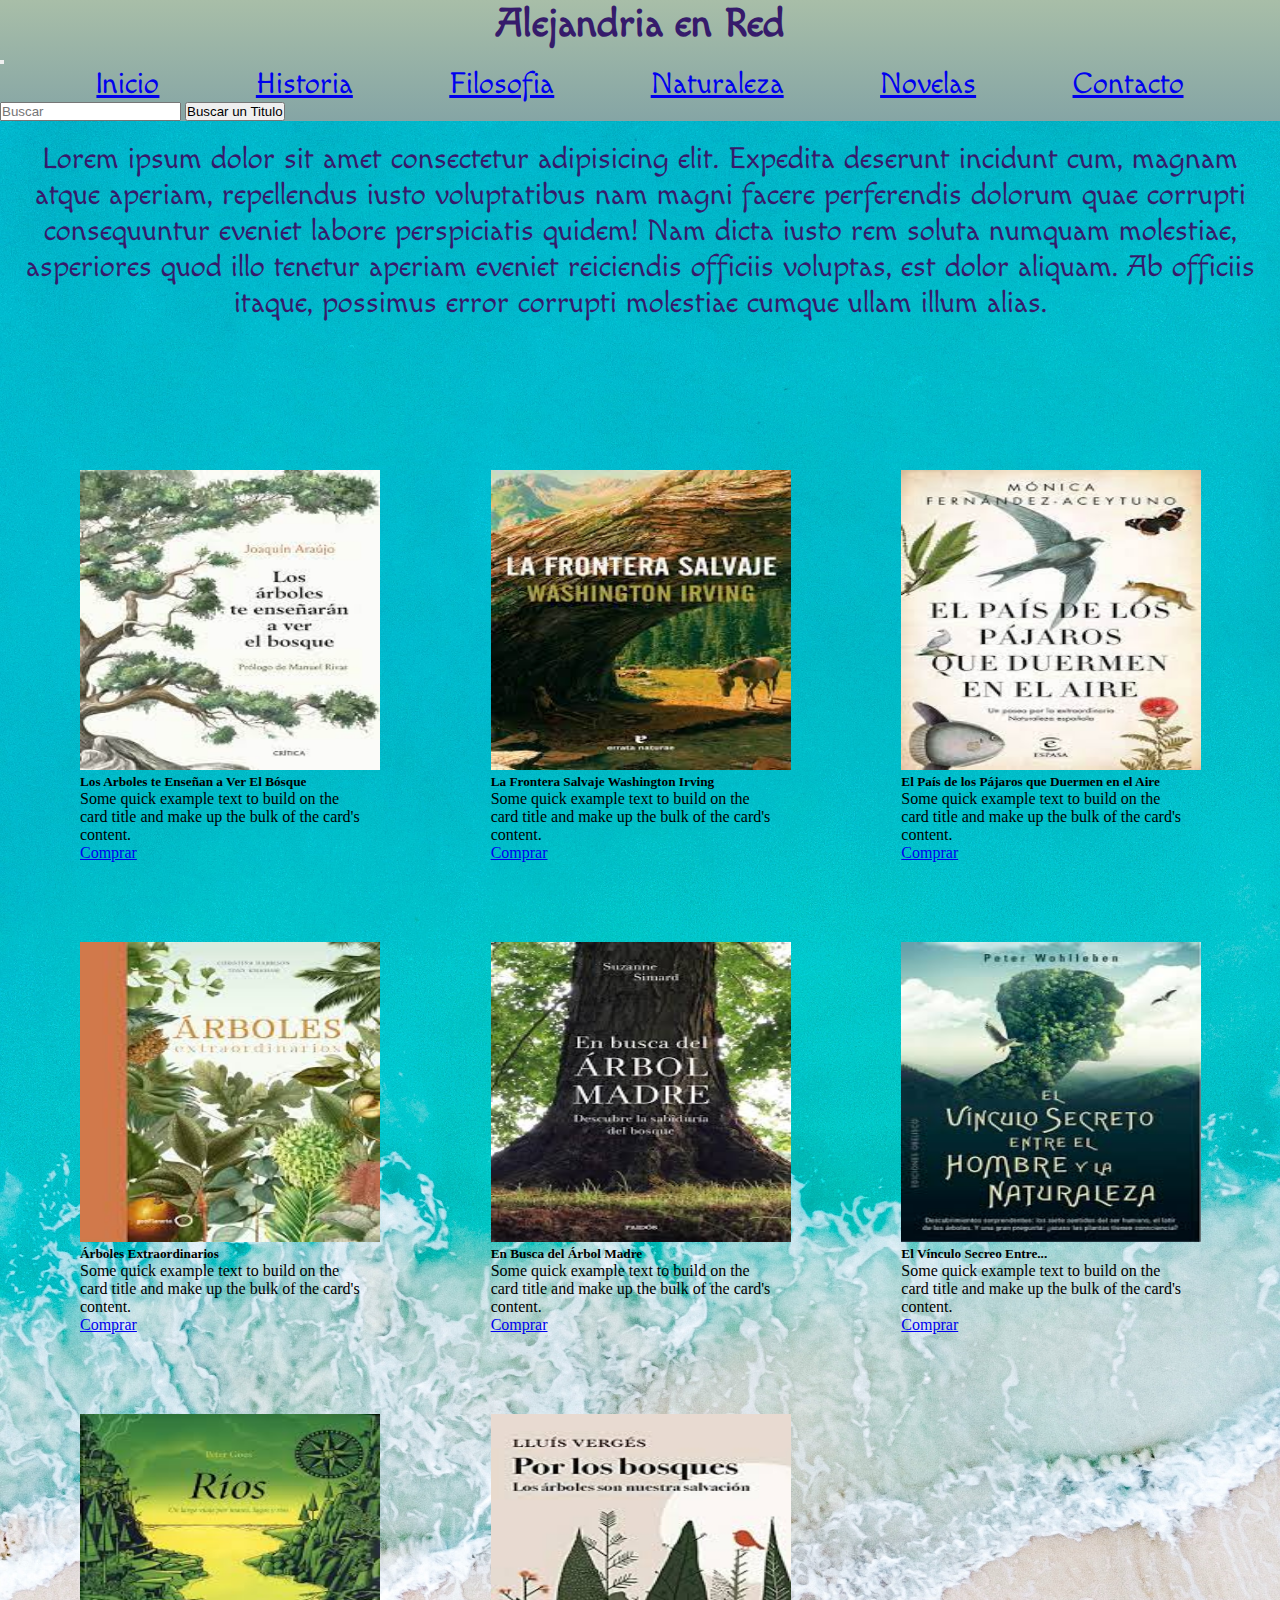
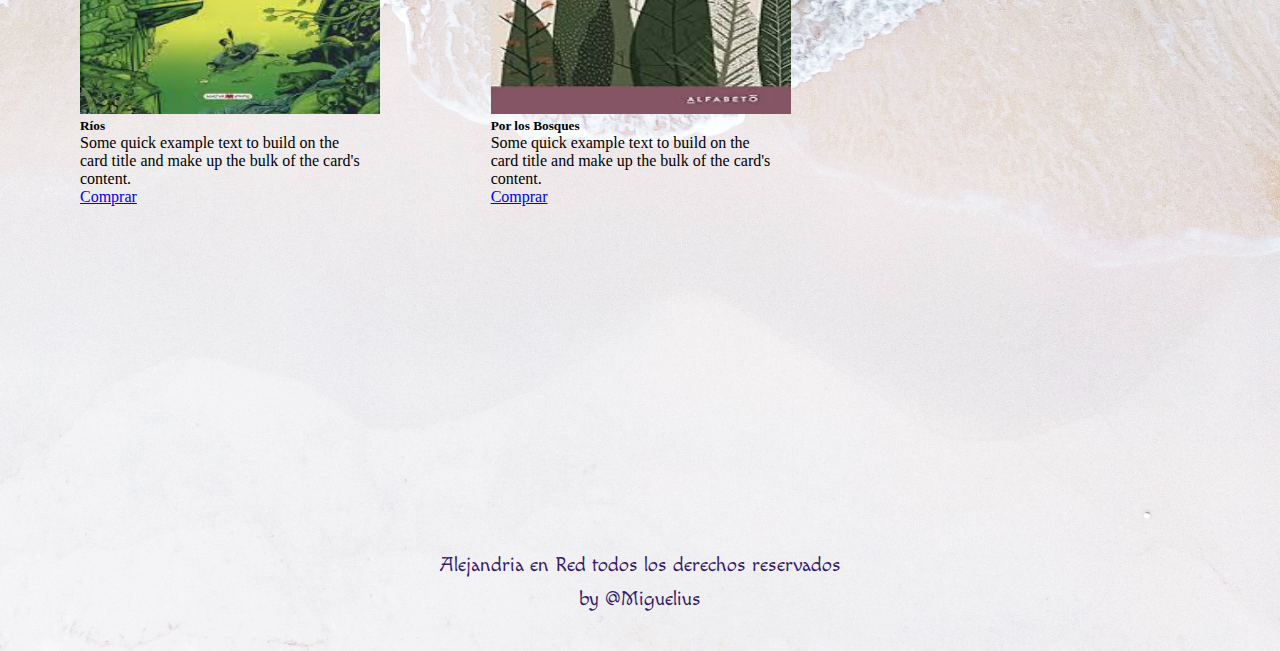
<file: page/naturaleza.html>
<!DOCTYPE html>
<html lang="en">
<head>
    <meta charset="UTF-8">
    <meta http-equiv="X-UA-Compatible" content="IE=edge">
    <meta name="viewport" content="width=device-width, initial-scale=1.0">


    <!--descripcion de la pagina-->

    <meta name="description" content=" Alejandria en Red es un sitio dedicado a la comercialización y distribución de obras literarias de diferentes autores y diferentes épocas de la historia. Podrá encontrar y comprar libros de autores clásicos, asi como tambien de nuevos escritores y recibir esta gran variedad de obras en la puerta de su casa. En esta seccion podra encontrar temas como el cambio climatico, el origen de la vida, la fauna la flora y su mundo entre muchos otros relacionados con la naturaleza,  ">



<!--palabras claves-->
<meta name="keyword" content="libros, literatura, literatura clasica, nuevos autores, libros de historia, libros de novelas, libro de filosofia, libros de nauraleza, Arboles, Biologia, Flores, Insectos, Animales, Aves, Hongos, vida, planeta Tierra, Alimentos, Contaminacion, Calentamiento Global">

<!--link de animacion-->

<link
rel="stylesheet"
href="https://cdnjs.cloudflare.com/ajax/libs/animate.css/4.1.1/animate.min.css"/>

<!--link bootstrap-->

<!-- CSS only -->
<link href="https://cdn.jsdelivr.net/npm/bootstrap@5.2.0-beta1/dist/css/bootstrap.min.css" rel="stylesheet" integrity="sha384-0evHe/X+R7YkIZDRvuzKMRqM+OrBnVFBL6DOitfPri4tjfHxaWutUpFmBp4vmVor" crossorigin="anonymous">

<!--link css-->

<link rel="stylesheet" href="../css/estilo.css">

<!--link tipografia -->
<link rel="preconnect" href="https://fonts.googleapis.com">
<link rel="preconnect" href="https://fonts.gstatic.com" crossorigin>
<link href="https://fonts.googleapis.com/css2?family=Macondo&display=swap" rel="stylesheet">

    <title>Naturaleza</title>
</head>
<body>

    <header>
    
        <h1 class="animate__animated animate__backInLeft">Alejandria en Red</h1>
    
    
        <div class="animate__animated animate__backInLeft">
      
          <nav class="navbar navbar-expand-lg bg-transparent">
              <div class="container-fluid">
                
                <button class="navbar-toggler" type="button" data-bs-toggle="collapse" data-bs-target="#navbarSupportedContent" aria-controls="navbarSupportedContent" aria-expanded="false" aria-label="Toggle navigation">
                  <span class="navbar-toggler-icon"></span>
                </button>
                <div class="collapse navbar-collapse" id="navbarSupportedContent">
                  <ul class="navbar-nav me-auto mb-2 mb-lg-0">
                    <li class="nav-item">
                      <a class="nav-link active" aria-current="page" href="../index.html">Inicio</a>
                    </li>
                    <li class="nav-item">
                      <a class="nav-link" href="historia.html">Historia</a>
                    </li>
                    <li class="nav-item">
                      <a class="nav-link" href="filosofia.html">Filosofia</a>
                    </li>
                    <li class="nav-item">
                      <a class="nav-link" href="naturaleza.html">Naturaleza</a>
                    </li>
                    <li class="nav-item">
                      <a class="nav-link" href="novelas.html">Novelas</a>
                    </li>
                    <li class="nav-item">
                      <a class="nav-link" href="contacto.html">Contacto</a>
                    </li>
                   
                    
                  </ul>
                  <form class="d-flex" role="search">
                    <input class="form-control me-2" type="search" placeholder="Buscar" aria-label="Search">
                    <button class="btn btn-outline-success" type="submit">Buscar un Titulo</button>
                  </form>
                </div>
              </div>
            </nav>
            
    </div>
          </header>




          <article class="article">
      
  
            
            <p class="article">
              Lorem ipsum dolor sit amet consectetur adipisicing elit. Expedita deserunt incidunt cum, magnam atque aperiam, repellendus iusto voluptatibus nam magni facere perferendis dolorum quae corrupti consequuntur eveniet labore perspiciatis quidem!
              Nam dicta iusto rem soluta numquam molestiae, asperiores quod illo tenetur aperiam eveniet reiciendis officiis voluptas, est dolor aliquam. Ab officiis itaque, possimus error corrupti molestiae cumque ullam illum alias.
            </p>
          
          
          </article>
          
          
          <main class="mainFilo">
    
      
            
            
            
               
              
                
                
                  
                    <div class="cardUno">
                      
                    
                        
                          
                          <div class="card" style="width: 18rem;">
                            <img src="../img/nat1.jpg" width="300" height="300" class="card-img-top" alt="...">
                            <div class="card-body">
                              <h5 class="card-title">Los Arboles te Enseñan a Ver El Bósque</h5>
                              <p class="card-text">Some quick example text to build on the card title and make up the bulk of the card's content.</p>
                              <a href="#" class="btn btn-primary">Comprar</a>
                            </div>
                          </div>
                          
                        
                        
                    
                    </div>
                  
                  
              
              
    
              
                
                
                  <div class="cardDos">
                    
                
                      <div class="card" style="width: 18rem;">
                        <img src="../img/nat2.jpg" width="300" height="300" class="card-img-top" alt="...">
                        <div class="card-body">
                          <h5 class="card-title">La Frontera Salvaje Washington Irving</h5>
                          <p class="card-text">Some quick example text to build on the card title and make up the bulk of the card's content.</p>
                          <a href="#" class="btn btn-primary">Comprar</a>
                        </div>
                      </div>
                    
                    
                  </div>
                
              
    
              
                
                <div class="cardTres">
                
                  
                    
                      <div class="card" style="width: 18rem;">
                        <img src="../img/nat3.jpg" width="300" height="300" class="card-img-top" alt="...">
                        <div class="card-body">
                          <h5 class="card-title">El País de los Pájaros que Duermen en el Aire</h5>
                          <p class="card-text">Some quick example text to build on the card title and make up the bulk of the card's content.</p>
                          <a href="#" class="btn btn-primary">Comprar</a>
                        </div>
                      </div>
                    
                  
                </div>
                
              
              
              
                
                <div class="cardCuatro">
                
                
                  
                    
                      <div class="card" style="width: 18rem;">
                        <img src="../img/nat4.jpg" width="300" height="300" class="card-img-top" alt="...">
                        <div class="card-body">
                          <h5 class="card-title">Árboles Extraordinarios</h5>
                          <p class="card-text">Some quick example text to build on the card title and make up the bulk of the card's content.</p>
                          <a href="#" class="btn btn-primary">Comprar</a>
                        </div>
                      </div>
                    
                  
                </div>
                
              
    
              
              
      
      
                
                <div class="cardCinco">
                
                
                  
                    
                      <div class="card" style="width: 18rem;">
                        <img src="../img/nat5.jpg" width="300" height="300" class="card-img-top" alt="...">
                        <div class="card-body">
                          <h5 class="card-title">En Busca del Árbol Madre</h5>
                          <p class="card-text">Some quick example text to build on the card title and make up the bulk of the card's content.</p>
                          <a href="#" class="btn btn-primary">Comprar</a>
                        </div>
                      </div>
                  
                  
                </div>
                
                
              
    
    
              
              
                
                <div class="cardSeis">
                  
                    
                      <div class="card" style="width: 18rem;">
                        <img src="../img/nat6.jpg" width="300" height="300" class="card-img-top" alt="...">
                        <div class="card-body">
                          <h5 class="card-title">El Vínculo Secreo Entre...</h5>
                          <p class="card-text">Some quick example text to build on the card title and make up the bulk of the card's content.</p>
                          <a href="#" class="btn btn-primary">Comprar</a>
                        </div>
                      </div>
                    
                  
                </div>
                
                
              
    
    
              
                
                
                <div class="cardSiete">
                  
                    
                      <div class="card" style="width: 18rem;">
                        <img src="../img/nat7.jpg" width="300" height="300" class="card-img-top" alt="...">
                        <div class="card-body">
                          <h5 class="card-title">Ríos</h5>
                          <p class="card-text">Some quick example text to build on the card title and make up the bulk of the card's content.</p>
                          <a href="#" class="btn btn-primary">Comprar</a>
                        </div>
                      </div>
                    
                 
                </div>
                
              
              
              
              
                
                
                <div class="cardOcho">
                  
                    
                      <div class="card" style="width: 18rem;">
                        <img src="../img/nat8.jpg" width="300" height="300" class="card-img-top" alt="...">
                        <div class="card-body">
                          <h5 class="card-title">Por los Bosques</h5>
                          <p class="card-text">Some quick example text to build on the card title and make up the bulk of the card's content.</p>
                          <a href="#" class="btn btn-primary">Comprar</a>
                        </div>
                      </div>
                    
                </div>  
                
                
              
              
            </div>
              
            
    
    
          </main>
    
    

          <footer class="footerNosotros">
            <p>Alejandria en Red todos los derechos reservados</p>
            <p>by @Miguelius</p>
        </footer>
     <!--java bootstrap-->

<!-- JavaScript Bundle with Popper -->
<script src="https://cdn.jsdelivr.net/npm/bootstrap@5.2.0-beta1/dist/js/bootstrap.bundle.min.js" integrity="sha384-pprn3073KE6tl6bjs2QrFaJGz5/SUsLqktiwsUTF55Jfv3qYSDhgCecCxMW52nD2" crossorigin="anonymous"></script>      
</body>
</html>
</file>
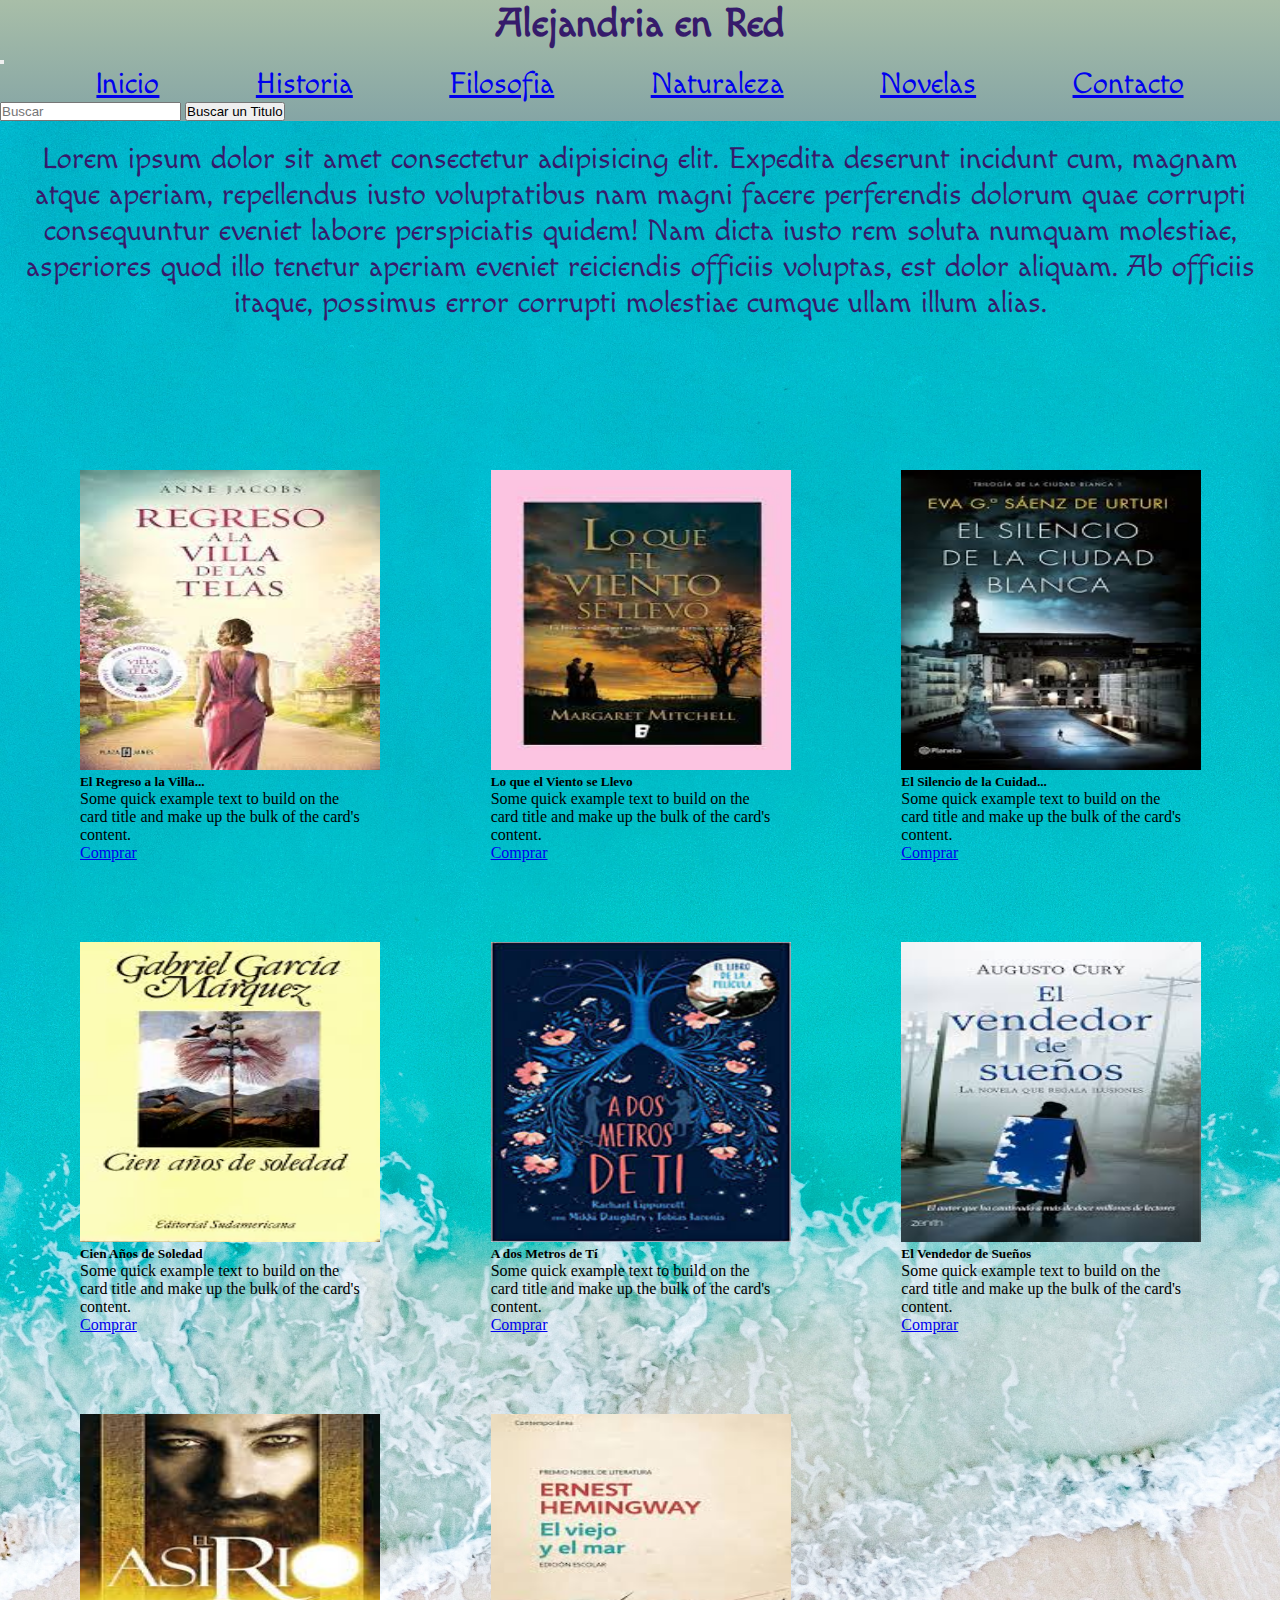
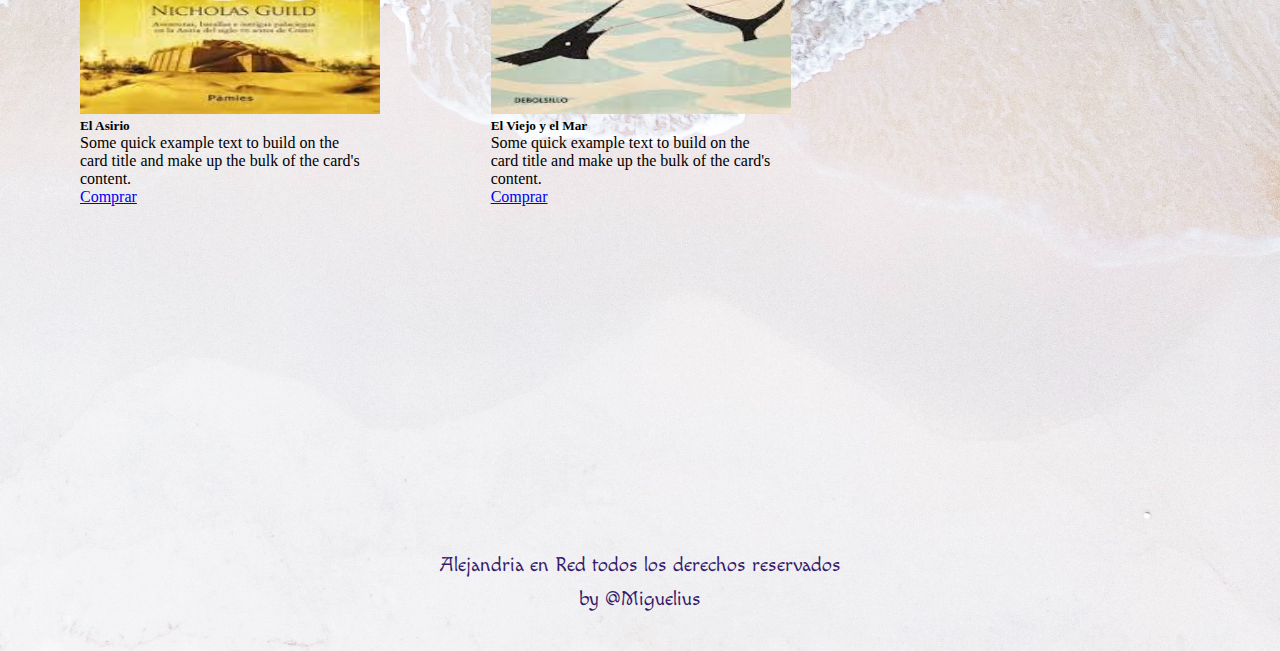
<file: page/novelas.html>
<!DOCTYPE html>
<html lang="en">
<head>
    <meta charset="UTF-8">
    <meta http-equiv="X-UA-Compatible" content="IE=edge">
    <meta name="viewport" content="width=device-width, initial-scale=1.0">

    <!--palabras claves-->
    <meta name="keyword" content="libros, literatura, literatura clasica, nuevos autores, libros de historia, libros de novelas, libro de filosofia, libros de nauraleza, Gabriel Garcia Marques, Jose Hernandez, Herman Melville, Miguel de Cervantes Saavedra, Lewis Carroll, Stephen King, Miguel Angel Asturias">


    <!--descripcion de la pagina-->

    <meta name="description" content=" Alejandria en Red es un sitio dedicado a la comercialización y distribución de obras literarias de diferentes autores y diferentes épocas de la historia. Podrá encontrar y comprar libros de autores clásicos, asi como tambien de nuevos escritores y recibir esta gran variedad de obras en la puerta de su casa. En esta seccion usted podra encontrar una amplia variedad de de novelas, best seller, clasicos de todas las epoca asi como tambien nuevas obras de autores de todas partes del mundo y todas las culturas">



<!--mi css-->
    
    
<link rel="stylesheet" href="../css/estilo.css">
    
    
<!--link de tipografia-->
<link rel="preconnect" href="https://fonts.googleapis.com">
<link rel="preconnect" href="https://fonts.gstatic.com" crossorigin>
<link href="https://fonts.googleapis.com/css2?family=Macondo&display=swap" rel="stylesheet">

<!--link bootstrap-->

<!-- CSS only -->
<link href="https://cdn.jsdelivr.net/npm/bootstrap@5.2.0-beta1/dist/css/bootstrap.min.css" rel="stylesheet" integrity="sha384-0evHe/X+R7YkIZDRvuzKMRqM+OrBnVFBL6DOitfPri4tjfHxaWutUpFmBp4vmVor" crossorigin="anonymous">




<!--link de animacion-->
<link
rel="stylesheet"
href="https://cdnjs.cloudflare.com/ajax/libs/animate.css/4.1.1/animate.min.css"
/>


<title>Novelas</title>



    
</head>
<body>
 
    <header>
    
        <h1 class="animate__animated animate__backInLeft">Alejandria en Red</h1>
    
        <div class="animate__animated animate__backInLeft">
      
          <nav class="navbar navbar-expand-lg bg-transparent">
              <div class="container-fluid">
                
                <button class="navbar-toggler" type="button" data-bs-toggle="collapse" data-bs-target="#navbarSupportedContent" aria-controls="navbarSupportedContent" aria-expanded="false" aria-label="Toggle navigation">
                  <span class="navbar-toggler-icon"></span>
                </button>
                <div class="collapse navbar-collapse" id="navbarSupportedContent">
                  <ul class="navbar-nav me-auto mb-2 mb-lg-0">
                    <li class="nav-item">
                      <a class="nav-link active" aria-current="page" href="../index.html">Inicio</a>
                    </li>
                    <li class="nav-item">
                      <a class="nav-link" href="historia.html">Historia</a>
                    </li>
                    <li class="nav-item">
                      <a class="nav-link" href="filosofia.html">Filosofia</a>
                    </li>
                    <li class="nav-item">
                      <a class="nav-link" href="naturaleza.html">Naturaleza</a>
                    </li>
                    <li class="nav-item">
                      <a class="nav-link" href="novelas.html">Novelas</a>
                    </li>
                    <li class="nav-item">
                      <a class="nav-link" href="contacto.html">Contacto</a>
                    </li>
                   
                    
                  </ul>
                  <form class="d-flex" role="search">
                    <input class="form-control me-2" type="search" placeholder="Buscar" aria-label="Search">
                    <button class="btn btn-outline-success" type="submit">Buscar un Titulo</button>
                  </form>
                </div>
              </div>
            </nav>
            
    </div>
    
          </header>

          <article class="article">
      
  
            
            <p class="article">
              Lorem ipsum dolor sit amet consectetur adipisicing elit. Expedita deserunt incidunt cum, magnam atque aperiam, repellendus iusto voluptatibus nam magni facere perferendis dolorum quae corrupti consequuntur eveniet labore perspiciatis quidem!
              Nam dicta iusto rem soluta numquam molestiae, asperiores quod illo tenetur aperiam eveniet reiciendis officiis voluptas, est dolor aliquam. Ab officiis itaque, possimus error corrupti molestiae cumque ullam illum alias.
            </p>
          
          
          </article>
          
          
          <main class="mainFilo">
    
      
            
            
            
               
              
                
                
                  
                    <div class="cardUno">
                      
                    
                        
                          
                          <div class="card" style="width: 18rem;">
                            <img src="../img/nove1.jpg" width="300" height="300" class="card-img-top" alt="...">
                            <div class="card-body">
                              <h5 class="card-title">El Regreso a la Villa...</h5>
                              <p class="card-text">Some quick example text to build on the card title and make up the bulk of the card's content.</p>
                              <a href="#" class="btn btn-primary">Comprar</a>
                            </div>
                          </div>
                          
                        
                        
                    
                    </div>
                  
                  
              
              
    
              
                
                
                  <div class="cardDos">
                    
                
                      <div class="card" style="width: 18rem;">
                        <img src="../img/nove2.jpg" width="300" height="300" class="card-img-top" alt="...">
                        <div class="card-body">
                          <h5 class="card-title">Lo que el Viento se Llevo</h5>
                          <p class="card-text">Some quick example text to build on the card title and make up the bulk of the card's content.</p>
                          <a href="#" class="btn btn-primary">Comprar</a>
                        </div>
                      </div>
                    
                    
                  </div>
                
              
    
              
                
                <div class="cardTres">
                
                  
                    
                      <div class="card" style="width: 18rem;">
                        <img src="../img/nove3.jpg" width="300" height="300" class="card-img-top" alt="...">
                        <div class="card-body">
                          <h5 class="card-title">El Silencio de la Cuidad...</h5>
                          <p class="card-text">Some quick example text to build on the card title and make up the bulk of the card's content.</p>
                          <a href="#" class="btn btn-primary">Comprar</a>
                        </div>
                      </div>
                    
                  
                </div>
                
              
              
              
                
                <div class="cardCuatro">
                
                
                  
                    
                      <div class="card" style="width: 18rem;">
                        <img src="../img/nove4.jpg" width="300" height="300" class="card-img-top" alt="...">
                        <div class="card-body">
                          <h5 class="card-title">Cien Años de Soledad</h5>
                          <p class="card-text">Some quick example text to build on the card title and make up the bulk of the card's content.</p>
                          <a href="#" class="btn btn-primary">Comprar</a>
                        </div>
                      </div>
                    
                  
                </div>
                
              
    
              
              
      
      
                
                <div class="cardCinco">
                
                
                  
                    
                      <div class="card" style="width: 18rem;">
                        <img src="../img/nove5.jpg" width="300" height="300" class="card-img-top" alt="...">
                        <div class="card-body">
                          <h5 class="card-title">A dos Metros de Tí</h5>
                          <p class="card-text">Some quick example text to build on the card title and make up the bulk of the card's content.</p>
                          <a href="#" class="btn btn-primary">Comprar</a>
                        </div>
                      </div>
                  
                  
                </div>
                
                
              
    
    
              
              
                
                <div class="cardSeis">
                  
                    
                      <div class="card" style="width: 18rem;">
                        <img src="../img/nove6.jpg" width="300" height="300" class="card-img-top" alt="...">
                        <div class="card-body">
                          <h5 class="card-title">El Vendedor de Sueños</h5>
                          <p class="card-text">Some quick example text to build on the card title and make up the bulk of the card's content.</p>
                          <a href="#" class="btn btn-primary">Comprar</a>
                        </div>
                      </div>
                    
                  
                </div>
                
                
              
    
    
              
                
                
                <div class="cardSiete">
                  
                    
                      <div class="card" style="width: 18rem;">
                        <img src="../img/nove7.jpg" width="300" height="300" class="card-img-top" alt="...">
                        <div class="card-body">
                          <h5 class="card-title">El Asirio</h5>
                          <p class="card-text">Some quick example text to build on the card title and make up the bulk of the card's content.</p>
                          <a href="#" class="btn btn-primary">Comprar</a>
                        </div>
                      </div>
                    
                 
                </div>
                
              
              
              
              
                
                
                <div class="cardOcho">
                  
                    
                      <div class="card" style="width: 18rem;">
                        <img src="../img/nove9.jpg" width="300" height="300" class="card-img-top" alt="...">
                        <div class="card-body">
                          <h5 class="card-title">El Viejo y el Mar</h5>
                          <p class="card-text">Some quick example text to build on the card title and make up the bulk of the card's content.</p>
                          <a href="#" class="btn btn-primary">Comprar</a>
                        </div>
                      </div>
                    
                </div>  
                
                
              
              
            </div>
              
            
    
    
          </main>
    
    




          <footer class="footerNosotros">
            <p>Alejandria en Red todos los derechos reservados</p>
            <p>by @Miguelius</p>
        </footer>
  <!--java bootstrap-->

<!-- JavaScript Bundle with Popper -->
<script src="https://cdn.jsdelivr.net/npm/bootstrap@5.2.0-beta1/dist/js/bootstrap.bundle.min.js" integrity="sha384-pprn3073KE6tl6bjs2QrFaJGz5/SUsLqktiwsUTF55Jfv3qYSDhgCecCxMW52nD2" crossorigin="anonymous"></script>  
</body>
</html>
</file>
<file: css/estilo.css>
/*reset*/
* {
  padding: 0;
  margin: 0;
  box-sizing: border-box; }

/*main*/
.mainNosotros {
  display: grid;
  grid-template-columns: repeat(1.5, 0.5fr);
  grid-template-rows: repeat(3);
  justify-content: center;
  justify-items: center;
  padding: 20px;
  grid-template-areas: "mainP" "imgCent" "parrafo"; }
  .mainNosotros .imgCent {
    grid-area: imgCent; }
  .mainNosotros .mainP, .mainNosotros p, .mainNosotros .article, .mainNosotros .positionForm p, .positionForm .mainNosotros p {
    grid-area: mainP; }
  .mainNosotros .imagen1 {
    grid-area: imagen1; }
  .mainNosotros .imagen2 {
    grid-area: imagen2; }
  .mainNosotros .imagen3 {
    grid-area: imagen3; }
  .mainNosotros .imagen4 {
    grid-area: imagen4; }
  .mainNosotros .parrafo {
    grid-area: parrafo; }

/*html secundarios*/
.article {
  justify-content: center;
  padding: 10px; }

.mainFilo {
  display: grid;
  justify-content: center;
  align-content: center;
  grid-template-areas: "cardUno" "cardDos" "cardTres" "cardCuatro" "cardCinco" "cardSeis" "cardOcho" "cardNueve"; }

.cardUno {
  display: cardUno; }

.cardDos {
  display: cardDos; }

.cardTres {
  display: cardTres; }

.cardCuatro {
  display: cardCuatro; }

.CardCinco {
  display: cardCinco; }

.cardSeis {
  display: cardSeis; }

.cardSiete {
  display: cardSiete; }

.cardOcho {
  display: cardOcho; }

.cardNueve {
  display: cardNueve; }

/*media querie 1200px*/
@media screen and (min-width: 1080px) {
  /*header*/
  header {
    background-image: linear-gradient(#a8bea8, #85a5a5); }
    header h1 {
      text-align: center;
      font-family: 'Macondo', cursive;
      font-size: 50px; }
    header nav ul {
      display: flex;
      list-style: none;
      justify-content: space-evenly; }
      header nav ul li {
        font-family: "Macondo", cursive;
        font-size: 25px;
        color: #361b6b; }
  /*main*/
  .mainNosotros {
    margin: 0px;
    display: grid;
    grid-template-areas: "mainP mainP mainP mainP" "imgCent imgCent imgCent imgCent" "parrafo parrafo parrafo parrafo";
    column-gap: rem; }
    .mainNosotros p {
      font-size: 40px; }
  .imgCent {
    grid-area: imgCent; }
  .mainP, .mainNosotros p, .article, .positionForm p {
    grid-area: mainP; }
  .imagen1 {
    grid-area: imagen1; }
  .imagen2 {
    grid-area: imagen2; }
  .imagen3 {
    grid-area: imagen3; }
  .imagen4 {
    grid-area: imagen4; }
  .parrafo {
    grid-area: parrafo; }
  /*body*/
  body {
    background-image: url("../img/imgFondo.jpeg"); }
  body {
    background-repeat: no-repeat;
    background-position: 50% 0;
    background-size: cover;
    width: 50%;
    height: 50%; }
  /*footer*/
  .footerNosotros {
    margin: 40px;
    text-align: center; }
    .footerNosotros p {
      font-family: "Macondo", cursive;
      color: #361b6b;
      font-size: 30px; } }

/* html secundarios version 720*/
@media screen and (min-width: 720px) {
  .mainFilo {
    display: grid;
    grid-template-columns: repeat(2, 1fr);
    grid-template-rows: repeat(4, 1fr);
    justify-content: center;
    align-content: center;
    grid-column-gap: 80px;
    grid-row-gap: 80px;
    padding: 10%;
    grid-template-areas: "cardUno cardDos" "cardTres cardCuatro" "cardCinco cardSeis" "cardSiete cardOcho" "cardNueve"; } }

/*html secundarios version 1080px*/
@media screen and (min-width: 1080px) {
  .mainFilo {
    display: grid;
    grid-template-columns: repeat(3, 1fr);
    grid-template-rows: repeat(4, 0.5fr);
    justify-content: center;
    align-content: center;
    grid-column-gap: 10%;
    grid-row-gap: 80px;
    padding: 80px;
    grid-template-areas: "cardUno cardDos cardTres" "cardCuatro cardCinco cardSeis" "cardSiete cardOcho cardNueve"; } }

/*html contacto*/
.positionForm {
  text-align: center;
  margin: 100px; }

/*body*/
body {
  background-image: url("../img/imgFondo.jpeg");
  background-repeat: no-repeat;
  background-position: 100% 0;
  background-size: cover;
  width: 100%;
  height: 100%; }
  body .mainP, body .mainNosotros p, .mainNosotros body p, body .article, body .positionForm p, .positionForm body p {
    font-family: "Macondo", cursive;
    font-size: 30px;
    color: #361b6b;
    text-align: center; }

/*header*/
header {
  background-image: linear-gradient(#a8bea8, #85a5a5); }
  header h1 {
    text-align: center;
    font-family: "Macondo", cursive;
    font-size: 40px;
    color: #361b6b; }
  header nav ul {
    display: flex;
    list-style: none;
    justify-content: space-evenly; }
    header nav ul li {
      font-family: "Macondo", cursive;
      font-size: 30px;
      color: #361b6b; }

/*footer*/
.footerNosotros {
  text-align: center; }
  .footerNosotros p {
    font-family: "Macondo", cursive;
    color: #361b6b;
    font-size: 20px;
    margin: 10px; }
</file>
